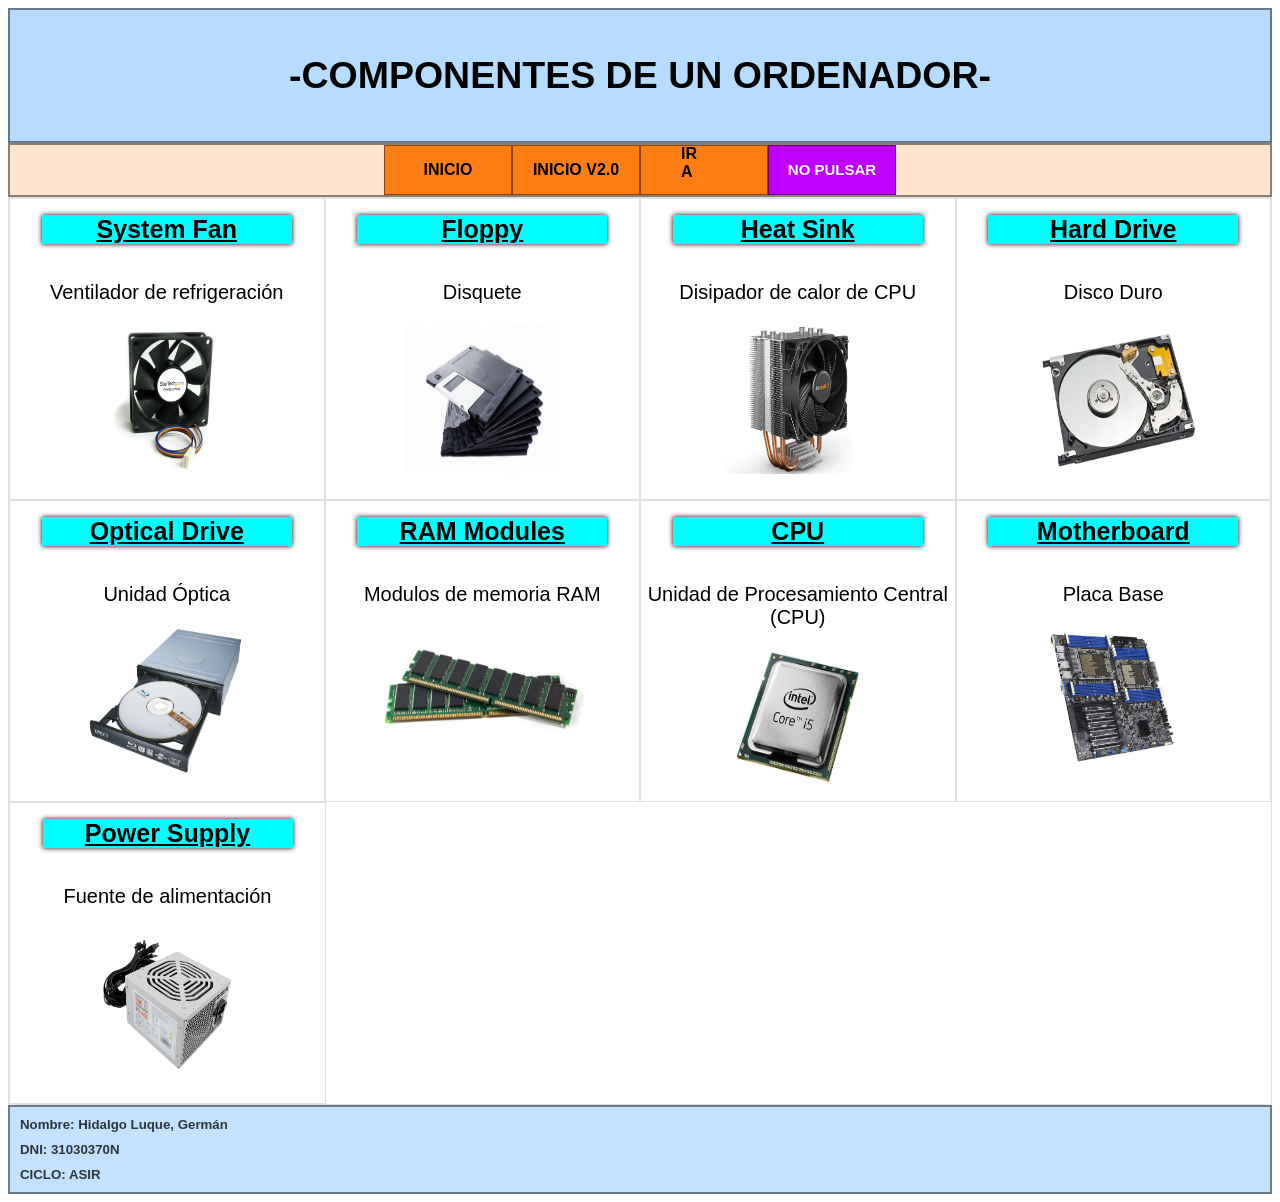
<file: Lenguajes de Marcas y Sistemas de Gestión/Unidad2/Practica2/pagina web/index.html>
<!DOCTYPE html>
<html>
    <head>
        <title>Tarea 2</title>
        <meta charset="utf-8"/>
        <link rel="stylesheet" href="css/estilos.css"/>
    </head>
    <body>
        <div id="cabecera">
            <h2>-COMPONENTES DE UN ORDENADOR-</h2>
            <div class="efecto">
                
            </div>
        </div>
        <div id="menu">
            <div id="contenedor_boton1">
                <a href="index.html">INICIO</a>
            </div>
            <div id="contenedor_botonv2">
                <a href="indexv2.html">INICIO V2.0</a>
            </div>
            <div id="contenedor_boton2">
                <ul>
                    <li>IR A
                        <ul id="lista_desplegable">
                            <div id="contenedor_desplegable">
                                <li>FOC (<a href="https://www.fp-informatica.com/" target="_blank">WWW.FOC.ES</a>)</li>
                                <li>MICROSOFT (<a href="https://www.microsoft.com/es-es/" target="_blank">WWW.MICROSOFT.ES</a>)</li>
                                <li>CISCO (<a href="https://www.cisco.com/" target="_blank">WWW.CISCO.COM</a>)</li>
                            </div>
                        </ul>
                    </li>    
                </ul>
            </div>
            <div id="contenedor_boton3">
                <a href="index_animacion.html"><h1>NO PULSAR</h1></a>
            </div>
        </div>
        <div id="main2">
            <main>
                <div id="contenido">
                    <div class="contenedor_titulo">
                        <div class="titulo">
                            <h1>System Fan</h1>
                        </div>    
                    </div>
                    <p>Ventilador de refrigeración</p>
                    <a href="system_fan.html"><img src="img/system_fan.jpg" style="width:40%; height: 50%;" alt="Imagen de un ventilador de refrigeración" 
                    title="La refrigeración por aire en computadoras es un método 
para disipar el calor generado por componentes eléctricos (CPU,GPU,…).
Por lo general, el aire caliente es sacado desde el interior del dispositivo
con los ventiladores.

Los ventiladores se utilizan especialmente en las fuentes de poder, ubicadas 
generalmente en la parte trasera del gabinete de la computadora. Actualmente, 
también se incluyen ventiladores adicionales para el microprocesador y 
circuitos que pueden sobrecalentarse. Incluso a veces son usados en distintas
partes del gabinete para una refrigeración general."/></a>
                </div>
                <div id="contenido">
                    <div class="contenedor_titulo">
                        <div class="titulo">
                            <h1>Floppy</h1>
                        </div>    
                    </div>  
                    <p>Disquete</p>
                    <a href="floppy.html"><img src="img/floppy.jpg" 
                    title="El disquete (en inglés diskette) o disco flexible[5]​ es un soporte de 
almacenamiento de datos obsoleto de tipo magnético,[6]​ formado por una
fina lámina circular (disco) de material magnetizable y flexible 
(de ahí su denominación),[5]​ encerrada en una cubierta de plástico,
cuadrada o rectangular, que se utilizaba en la computadora, 
por ejemplo: para disco de arranque, para trasladar datos e 
información de un ordenador a otro, o simplemente para almacenar 
y resguardar archivos."/></a>
                </div>
                <div id="contenido">
                    <div class="contenedor_titulo">
                        <div class="titulo">
                            <h1>Heat Sink</h1>
                        </div>    
                    </div>   
                    <p>Disipador de calor de CPU</p>
                    <a href="heat_sink.html"><img src="img/heat_sink.png"  
                    title="Hasta los más básicos circuitos a base de semiconductores suelen recalentarse 
(transistores, circuitos integrados, etc.), y por ello, los microprocesadores 
son más propensos aún a este problema. En consecuencia, esto debe ser disminuido
para el buen funcionamiento, de allí el necesario enfriamiento del CPU, que 
consiste en retirar ese excesivo calor del componente electrónico, en este caso 
la CPU. Y cada vez se hace más necesario un sistema de refrigeración más 
eficiente, debido a las altas frecuencias que manejan estos componentes."/></a>
                </div>
                <div id="contenido">
                    <div class="contenedor_titulo">
                        <div class="titulo">
                            <h1>Hard Drive</h1>
                        </div>    
                    </div>    
                    <p>Disco Duro</p>
                    <a href="hard_drive.html"><img src="img/hard_drive.jpg" style="width: 70%; height: 50%;" 
                    title="En informática, unidad de disco duro o unidad de disco rígido 
(en inglés: hard disk drive, HDD) es un dispositivo de almacenamiento 
de datos que emplea un sistema de grabación magnética para almacenar y
recuperar archivos digitales. Se compone de uno o más platos o discos 
rígidos, recubiertos con material magnético y unidos por un mismo eje 
que gira a gran velocidad dentro de una caja metálica sellada. Sobre 
cada plato, y en cada una de sus caras, se sitúa un cabezal de lectura/escritura 
que flota sobre una delgada lámina de aire generada por la rotación de los discos.[1]​ 
Permite el acceso aleatorio a los datos, lo que significa que los bloques de datos se
pueden almacenar o recuperar en cualquier orden y no solo de forma secuencial.
Las unidades de disco duro son un tipo de memoria no volátil, que retienen los 
datos almacenados incluso cuando están apagados."/></a>
                </div>
            </main>
            <main>
                <div id="contenido">
                    <div class="contenedor_titulo">
                        <div class="titulo">
                            <h1>Optical Drive</h1>
                        </div>    
                    </div>
                    <p>Unidad Óptica</p>
                    <a href="optical_drive.html"><img src="img/optical_drive.jpg" 
                    title="Un disco óptico es un medio de almacenamiento de datos de tipo óptico, 
que consiste en un disco circular en el cual la información se codifica, 
guarda y almacena haciendo unos surcos microscópicos con un láser sobre una
de las caras planas que lo componen.

Como todas las formas de los medios de almacenamiento actuales, los discos ópticos se basan 
en la tecnología digital. Cualquier tipo o morfología de la información (texto, imagen, audio, vídeo, etc.)
puede ser codificada en formato digital y almacenada en este tipo de soportes.[1]​"/></a>
                </div>
                <div id="contenido">
                    <div class="contenedor_titulo">
                        <div class="titulo">
                            <h1>RAM Modules</h1>
                        </div>    
                    </div>   
                    <p>Modulos de memoria RAM</p>
                    <a href="ram_modules.html"><img src="img/ram_modules.jpg" style="width: 70%; height: 40%;" 
                    title="La memoria de acceso aleatorio (Random Access Memory, RAM) es una memoria de almacenaje 
a corto plazo. El sistema operativo de ordenadores u otros dispositivos utiliza la memoria
RAM para guardar de forma temporal todos los programas y sus procesos de ejecución.[1]​ 
En la RAM se cargan todas las instrucciones que ejecuta la unidad central de procesamiento
(CPU) y otras unidades del ordenador, además de contener los datos que manipulan los 
distintos programas.[2]​[3]​

Se llama «de acceso aleatorio» porque se puede leer o escribir en una posición de memoria con igual tiempo 
de espera para cualquier posición, no requiriendo un orden para acceder (acceso secuencial) a la información de la manera más rápida posible.

Durante el encendido de la computadora, la rutina POST verifica que los módulos de RAM estén bien conectados.
En el caso de que no existan o no se los detecte, la mayoría de las placas base emiten sonidos que indican la ausencia de la memoria principal. 
Terminado ese proceso, la memoria BIOS puede realizar un test básico de la RAM indicando fallos mayores en ella.[4]​"/></a>
                </div>
                <div id="contenido">
                    <div class="contenedor_titulo">
                        <div class="titulo">
                            <h1>CPU</h1>
                        </div>    
                    </div>    
                    <p>Unidad de Procesamiento Central (CPU)</p>
                    <a href="cpu.html"><img src="img/cpu.jpg" style="width: 40%; height: 45%;" 
                    title="La Unidad de Procesamiento Central (conocida por las siglas CPU, del inglés central processing unit) 
o procesador es un componente del hardware dentro de un ordenador, teléfonos inteligentes, y otros 
dispositivos programables.

Su función es interpretar las instrucciones de un programa informático mediante la realización de las operaciones 
básicas aritméticas, lógicas, y externas (procedentes de la unidad de entrada/salida). Su diseño y su 
avance ha variado notablemente desde su creación, aumentando su eficiencia y potencia y reduciendo el consumo de energía y el coste.

Un ordenador puede contener más de una CPU (multiprocesamiento). En la actualidad, los microprocesadores 
están constituidos por un único circuito integrado (chip) aunque existen los procesadores multinúcleo 
(varias CPU en un solo circuito integrado). Un circuito integrado que contiene una CPU también puede contener los dispositivos periféricos
y otros componentes de un sistema informático; similar a un microcontrolador (menos potente en RAM) se le denomina sistema en un chip (SoC)."/></a>
                </div>
                <div id="contenido">
                    <div class="contenedor_titulo">
                        <div class="titulo">
                            <h1>Motherboard</h1>
                        </div>    
                    </div> 
                    <p>Placa Base</p>
                    <a href="motherboard.html"><img src="img/motherboard.jpg"  
                    title="La placa base, también conocida como tarjeta madre, placa madre o placa principal 
(motherboard o mainboard en inglés), es una tarjeta de circuito impreso a la que se
conectan los componentes que constituyen la computadora. En muchos lugares de habla
hispana se usa la palabra inglesa con el artículo en femenino.[1]​[2]​

Es una parte fundamental para montar cualquier computadora personal de escritorio o portátil o algún
dispositivo. Tiene instalados una serie de circuitos integrados, entre los que se encuentra el circuito
integrado auxiliar (chipset), que sirve como centro de conexión entre el microprocesador (CPU), la memoria 
de acceso aleatorio (RAM), las ranuras de expansión y otros dispositivos."/></a>
                </div>
            </main>
            <main>
                <div id="contenido">
                    <div class="contenedor_titulo">
                        <div class="titulo">
                            <h1>Power Supply</h1>
                        </div>    
                    </div>  
                    <p>Fuente de alimentación</p>
                    <a href="power_supply.html"><img src="img/power_supply.jpg" style="width: 45%;height: 50%;"
                    title="En electrónica, la fuente de alimentación o fuente de potencia es el dispositivo 
que convierte la corriente alterna (CA), en una o varias corrientes continuas (CC),
que alimentan los distintos circuitos del aparato electrónico al que se conecta 
(computadora, televisor, impresora, router, etc).[1]​

En inglés se conoce como power supply unit (PSU), que literalmente traducido significa: unidad de 
fuente de alimentación, refiriéndose a la fuente de energía eléctrica."/></a>
                </div>
                <div id="contenido" style="border: 0px;">
            
                </div>
                <div id="contenido" style="border: 0px;">
                
                </div>
                <div id="contenido" style="border: 0px;">

                </div>
            </main>
        </div>    
        <div id="pie_pagina">
            <h5>Nombre: Hidalgo Luque, Germán</h5>
            <h5>DNI: 31030370N</h5>
            <h5>CICLO: ASIR</h5>
        </div>
    </body>
</html>
</file>
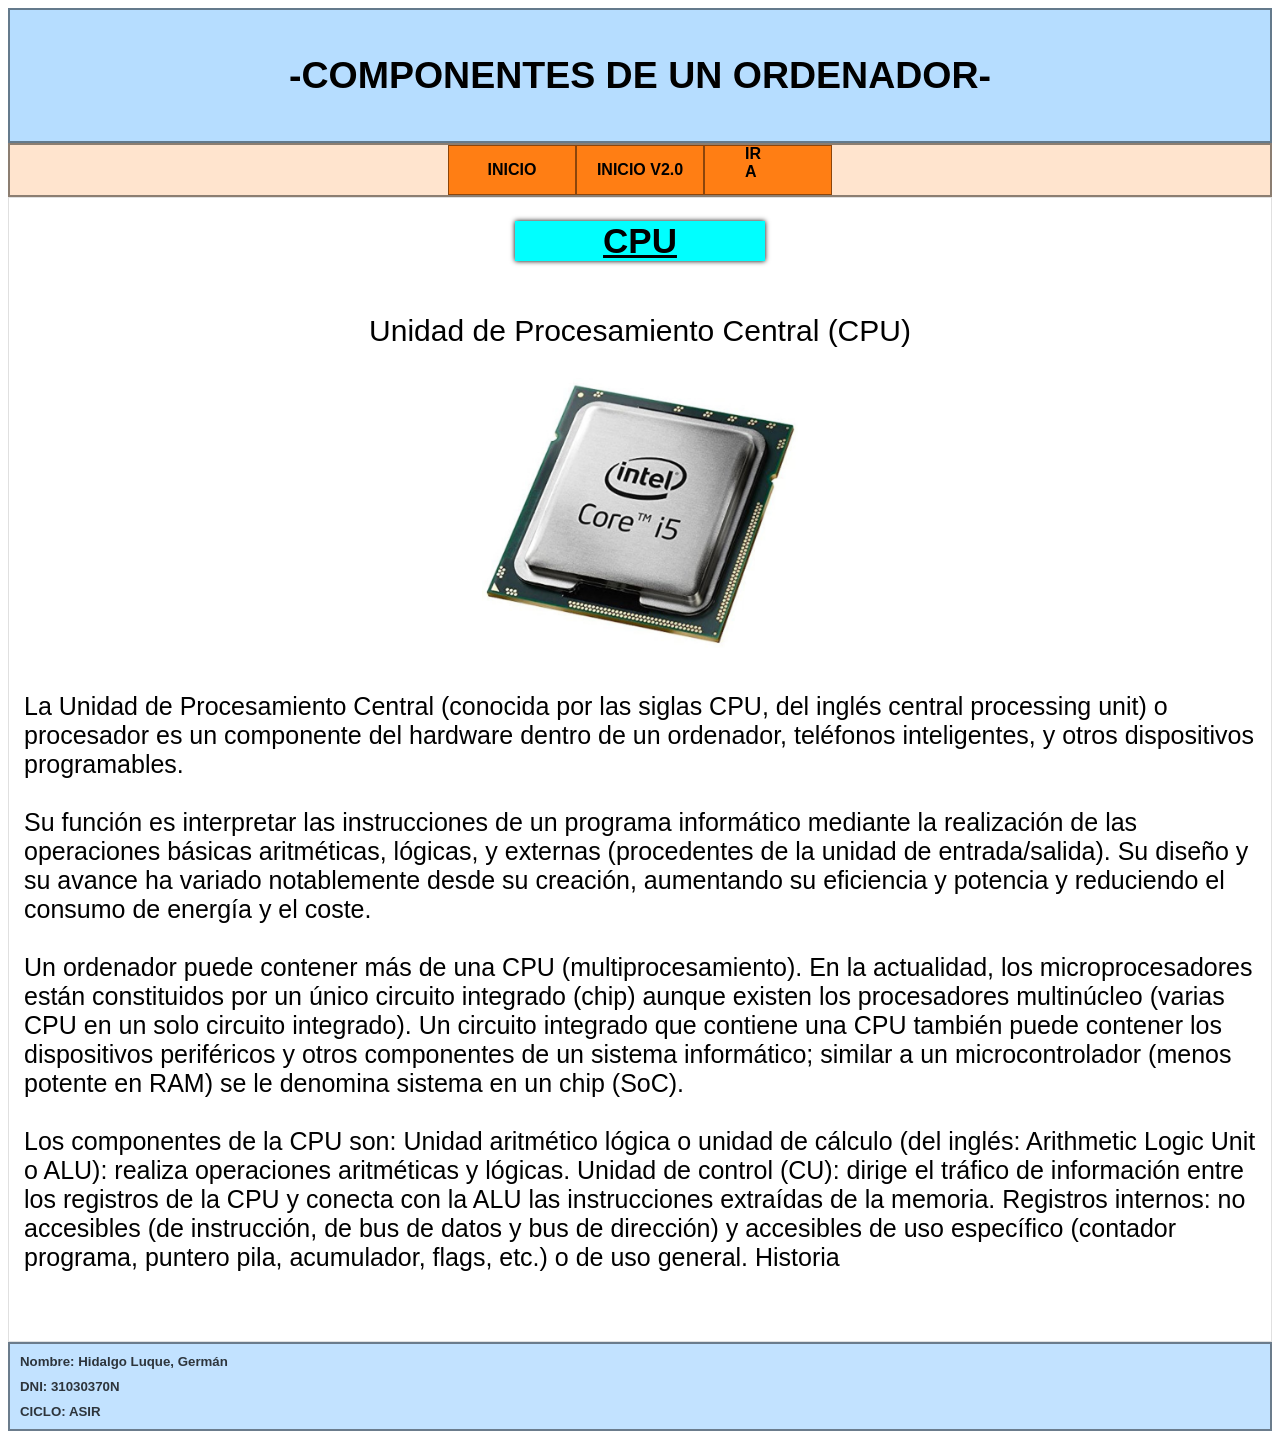
<file: Lenguajes de Marcas y Sistemas de Gestión/Unidad2/Practica2/pagina web/cpu.html>
<!DOCTYPE html>
<html>
    <head>
        <title>Tarea 2</title>
        <meta charset="utf-8"/>
        <link rel="stylesheet" href="css/estilos.css"/>
    </head>
    <body>
        <div id="cabecera">
            <h2>-COMPONENTES DE UN ORDENADOR-</h2>
        </div>
        <div id="menu">
            <div id="contenedor_boton1">
                <a href="index.html">INICIO</a>
            </div>
            <div id="contenedor_botonv2">
                <a href="indexv2.html">INICIO V2.0</a>
            </div>
            <div id="contenedor_boton2">
                <ul>
                    <li>IR A
                        <ul id="lista_desplegable">
                            <div id="contenedor_desplegable">
                                <li>FOC (<a href="https://www.fp-informatica.com/" target="_blank">WWW.FOC.ES</a>)</li>
                                <li>MICROSOFT (<a href="https://www.microsoft.com/es-es/" target="_blank">WWW.MICROSOFT.ES</a>)</li>
                                <li>CISCO (<a href="https://www.cisco.com/" target="_blank">WWW.CISCO.COM</a>)</li>
                            </div>
                        </ul>
                    </li>    
                </ul>
            </div>
        </div>
        <div id="contenido_total_componente">
            <div id="no_texto_componente">
                <div class="contenedor_titulo">
                    <div class="titulo">
                        <h1>CPU</h1>
                    </div> 
                </div>
                <p>Unidad de Procesamiento Central (CPU)</p>
                <img src="img/cpu.jpg" style="width: 25%; height: 25%;"/>
            </div>
            <div id="texto_componente">
                <p class="descripcion">
                La Unidad de Procesamiento Central (conocida por las siglas CPU, del 
                inglés central processing unit) o procesador es un componente del
                hardware dentro de un ordenador, teléfonos inteligentes, y otros
                dispositivos programables.<br/><br/>

                Su función es interpretar las instrucciones de un programa 
                informático mediante la realización de las operaciones básicas 
                aritméticas, lógicas, y externas (procedentes de la unidad de 
                entrada/salida). Su diseño y su avance ha variado notablemente desde 
                su creación, aumentando su eficiencia y potencia y reduciendo el 
                consumo de energía y el coste.<br/><br/>

                Un ordenador puede contener más de una CPU (multiprocesamiento). 
                En la actualidad, los microprocesadores están constituidos por un 
                único circuito integrado (chip) aunque existen los procesadores
                multinúcleo (varias CPU en un solo circuito integrado). Un circuito
                integrado que contiene una CPU también puede contener los 
                dispositivos periféricos y otros componentes de un sistema 
                informático; similar a un microcontrolador (menos potente en RAM) 
                se le denomina sistema en un chip (SoC).<br/><br/>

                Los componentes de la CPU son:

                Unidad aritmético lógica o unidad de cálculo (del inglés: Arithmetic
                Logic Unit o ALU): realiza operaciones aritméticas y lógicas.
                Unidad de control (CU): dirige el tráfico de información entre los
                registros de la CPU y conecta con la ALU las instrucciones extraídas de la memoria.
                Registros internos: no accesibles (de instrucción, de bus de datos 
                y bus de dirección) y accesibles de uso específico (contador programa,
                puntero pila, acumulador, flags, etc.) o de uso general.
                Historia<br/><br/>
                </p>
            </div>  
        </div>        
        <div id="pie_pagina">
            <h5>Nombre: Hidalgo Luque, Germán</h5>
            <h5>DNI: 31030370N</h5>
            <h5>CICLO: ASIR</h5>
        </div>
    </body>
</html>
</file>
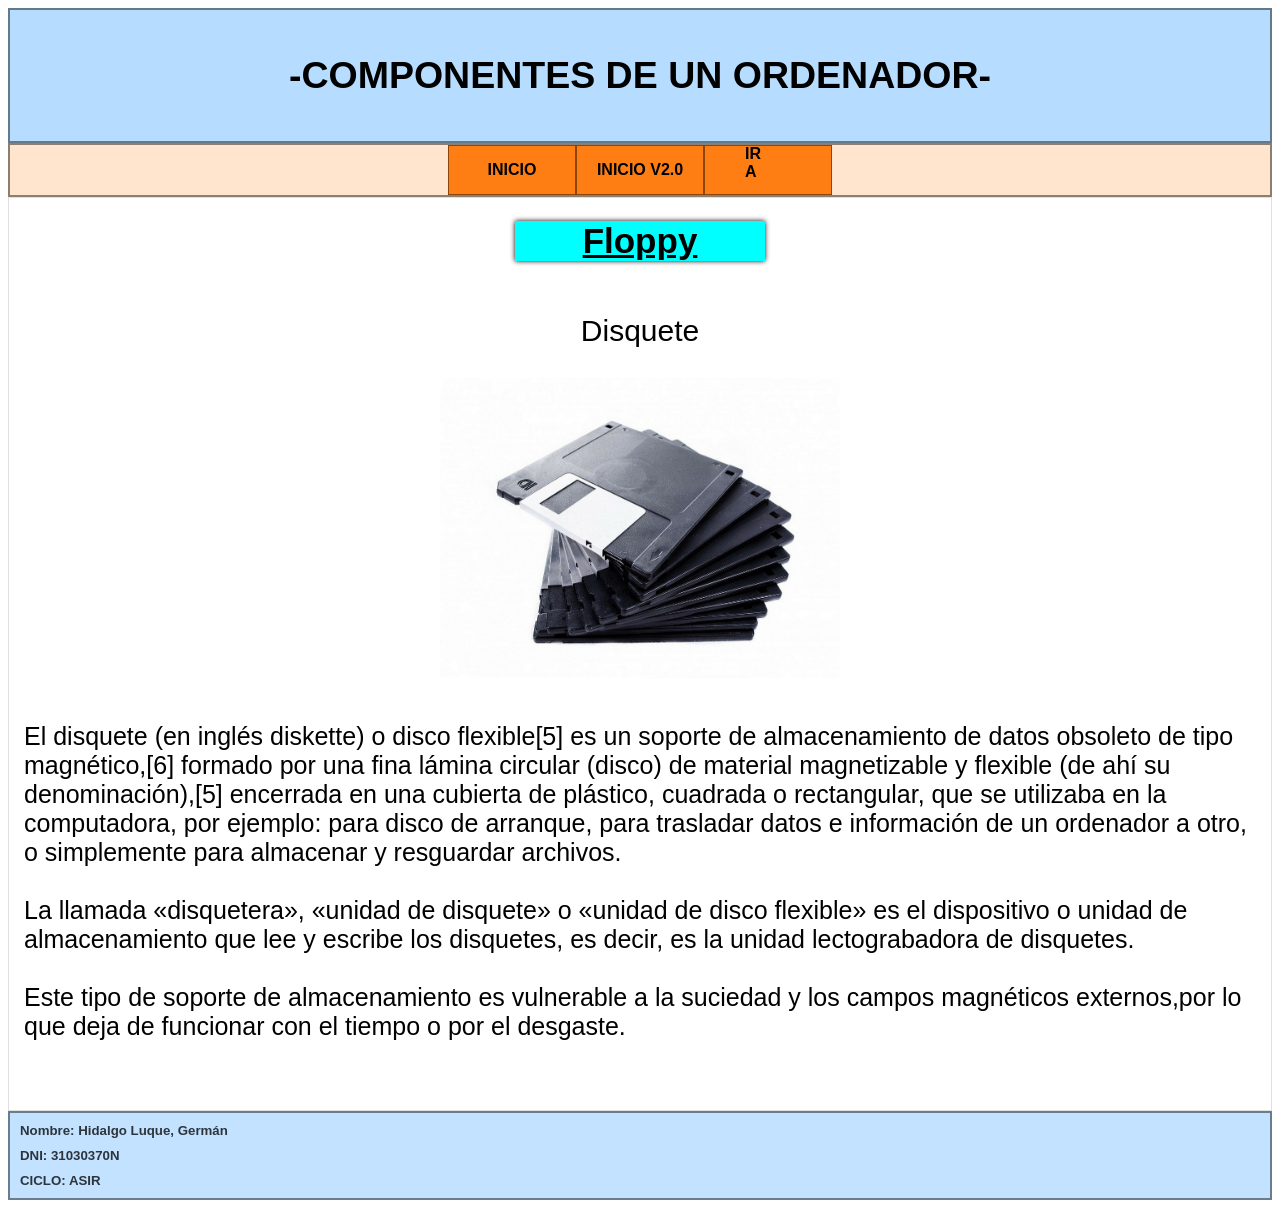
<file: Lenguajes de Marcas y Sistemas de Gestión/Unidad2/Practica2/pagina web/floppy.html>
<!DOCTYPE html>
<html>
    <head>
        <title>Tarea 2</title>
        <meta charset="utf-8"/>
        <link rel="stylesheet" href="css/estilos.css"/>
    </head>
    <body>
        <div id="cabecera">
            <h2>-COMPONENTES DE UN ORDENADOR-</h2>
        </div>
        <div id="menu">
            <div id="contenedor_boton1">
                <a href="index.html">INICIO</a>
            </div>
            <div id="contenedor_botonv2">
                <a href="indexv2.html">INICIO V2.0</a>
            </div>
            <div id="contenedor_boton2">
                <ul>
                    <li>IR A
                        <ul id="lista_desplegable">
                            <div id="contenedor_desplegable">
                                <li>FOC (<a href="https://www.fp-informatica.com/" target="_blank">WWW.FOC.ES</a>)</li>
                                <li>MICROSOFT (<a href="https://www.microsoft.com/es-es/" target="_blank">WWW.MICROSOFT.ES</a>)</li>
                                <li>CISCO (<a href="https://www.cisco.com/" target="_blank">WWW.CISCO.COM</a>)</li>
                            </div>
                        </ul>
                    </li>    
                </ul>
            </div>
        </div>
        <div id="contenido_total_componente">
            <div id="no_texto_componente">
                <div class="contenedor_titulo">
                    <div class="titulo">
                        <h1>Floppy</h1>
                    </div> 
                </div>
                <p>Disquete</p>
                <img src="img/floppy.jpg"/>
            </div>
            <div id="texto_componente">
                <p class="descripcion">El disquete (en inglés diskette) o disco flexible[5]​ es un 
                    soporte de almacenamiento de datos obsoleto de tipo magnético,[6]​ formado por 
                    una fina lámina circular (disco) de material magnetizable y flexible (de ahí 
                    su denominación),[5]​ encerrada en una cubierta de plástico, cuadrada o 
                    rectangular, que se utilizaba en la computadora, por ejemplo: para disco 
                    de arranque, para trasladar datos e información de un ordenador a otro, o
                    simplemente para almacenar y resguardar archivos.<br/><br/>

                    La llamada «disquetera», «unidad de disquete» o «unidad de disco flexible» es 
                    el dispositivo o unidad de almacenamiento que lee y escribe los disquetes, es 
                    decir, es la unidad lectograbadora de disquetes.<br/><br/>

                    Este tipo de soporte de almacenamiento es vulnerable a la suciedad y los campos
                    magnéticos externos,por lo que deja de funcionar con el tiempo o por el 
                    desgaste.<br/><br/>
                </p>
            </div>  
        </div>        
        <div id="pie_pagina">
            <h5>Nombre: Hidalgo Luque, Germán</h5>
            <h5>DNI: 31030370N</h5>
            <h5>CICLO: ASIR</h5>
        </div>
    </body>
</html>
</file>
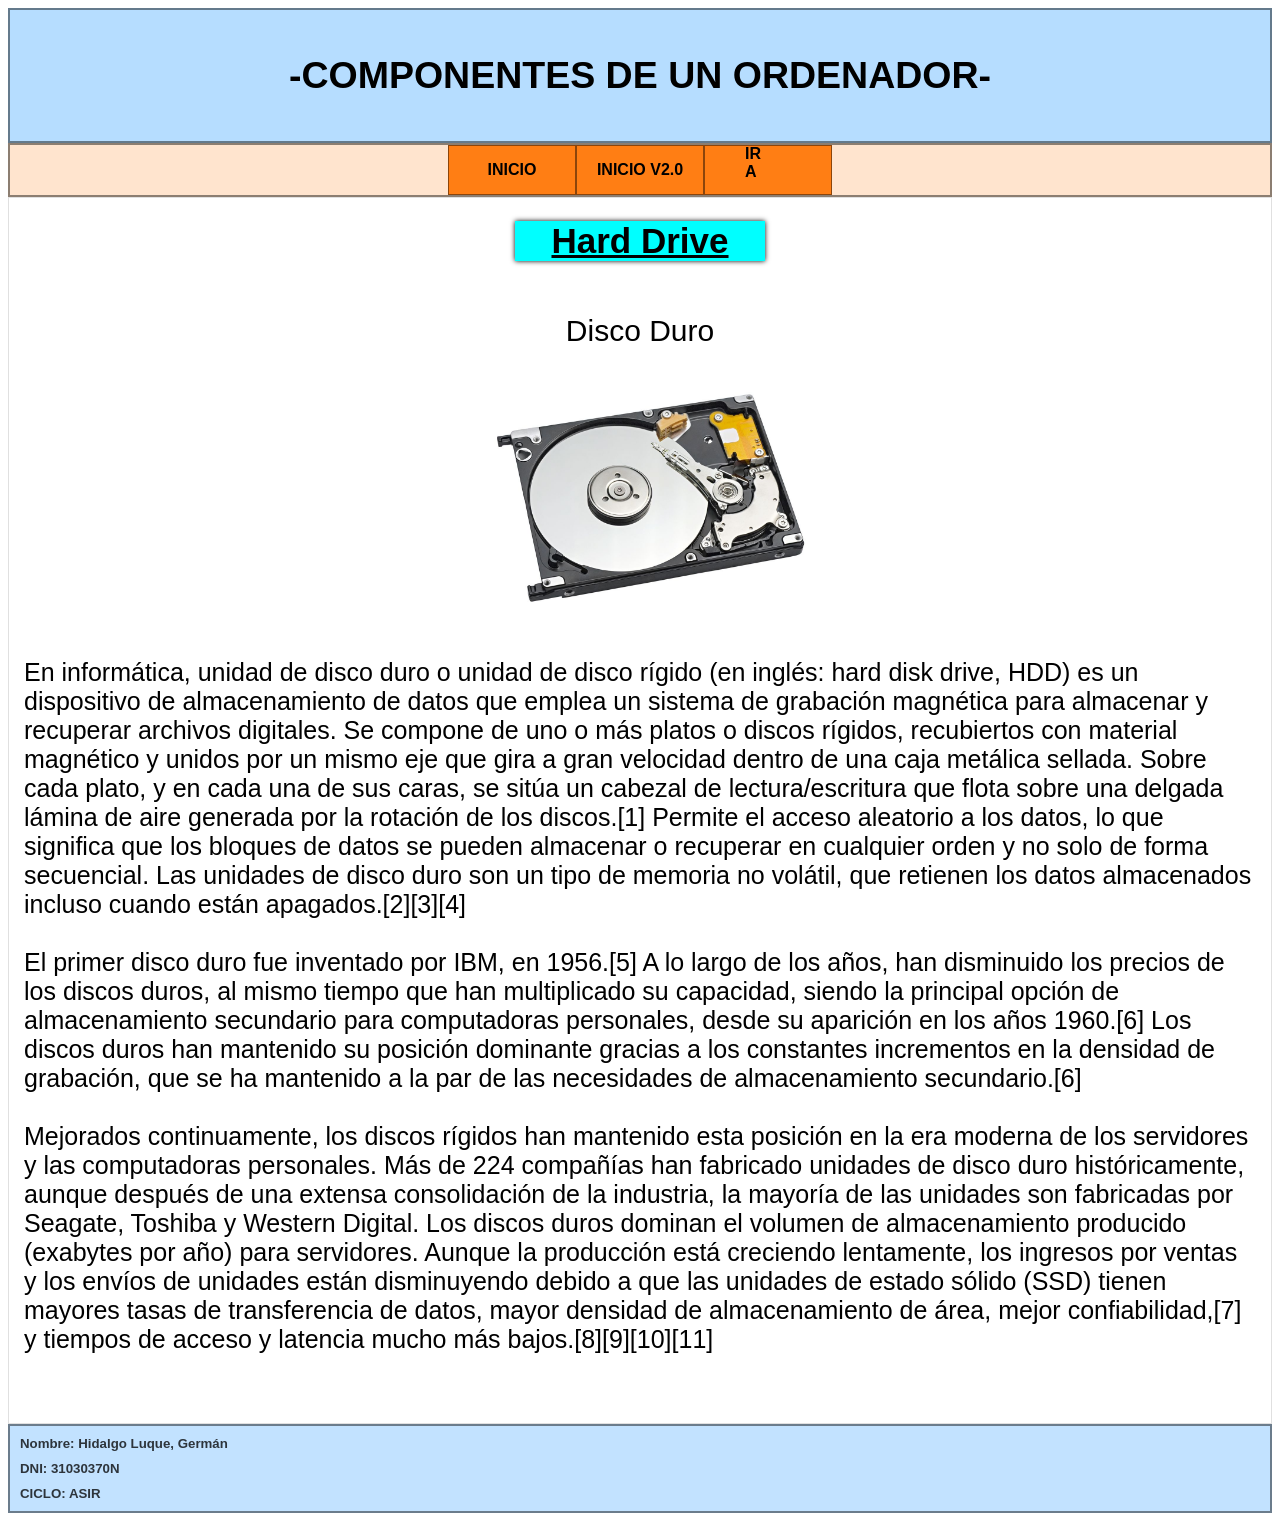
<file: Lenguajes de Marcas y Sistemas de Gestión/Unidad2/Practica2/pagina web/hard_drive.html>
<!DOCTYPE html>
<html>
    <head>
        <title>Tarea 2</title>
        <meta charset="utf-8"/>
        <link rel="stylesheet" href="css/estilos.css"/>
    </head>
    <body>
        <div id="cabecera">
            <h2>-COMPONENTES DE UN ORDENADOR-</h2>
        </div>
        <div id="menu">
            <div id="contenedor_boton1">
                <a href="index.html">INICIO</a>
            </div>
            <div id="contenedor_botonv2">
                <a href="indexv2.html">INICIO V2.0</a>
            </div>
            <div id="contenedor_boton2">
                <ul>
                    <li>IR A
                        <ul id="lista_desplegable">
                            <div id="contenedor_desplegable">
                                <li>FOC (<a href="https://www.fp-informatica.com/" target="_blank">WWW.FOC.ES</a>)</li>
                                <li>MICROSOFT (<a href="https://www.microsoft.com/es-es/" target="_blank">WWW.MICROSOFT.ES</a>)</li>
                                <li>CISCO (<a href="https://www.cisco.com/" target="_blank">WWW.CISCO.COM</a>)</li>
                            </div>
                        </ul>
                    </li>    
                </ul>
            </div>
        </div>
        <div id="contenido_total_componente">
            <div id="no_texto_componente">
                <div class="contenedor_titulo">
                    <div class="titulo">
                        <h1>Hard Drive</h1>
                    </div> 
                </div>
                <p>Disco Duro</p>
                <img src="img/hard_drive.jpg" style="width:35%; height: 35%;"/>
            </div>
            <div id="texto_componente">
                <p class="descripcion">
                En informática, unidad de disco duro o unidad de disco rígido 
                (en inglés: hard disk drive, HDD) es un dispositivo de almacenamiento
                de datos que emplea un sistema de grabación magnética para almacenar
                y recuperar archivos digitales. Se compone de uno o más platos o 
                discos rígidos, recubiertos con material magnético y unidos por 
                un mismo eje que gira a gran velocidad dentro de una caja metálica
                sellada. Sobre cada plato, y en cada una de sus caras, se sitúa 
                un cabezal de lectura/escritura que flota sobre una delgada 
                lámina de aire generada por la rotación de los discos.[1]​ Permite
                el acceso aleatorio a los datos, lo que significa que los bloques
                de datos se pueden almacenar o recuperar en cualquier orden y 
                no solo de forma secuencial. Las unidades de disco duro son un 
                tipo de memoria no volátil, que retienen los datos almacenados 
                incluso cuando están apagados.[2]​[3]​[4]​<br/><br/>

                El primer disco duro fue inventado por IBM, en 1956.[5]​ A lo largo de
                los años, han disminuido los precios de los discos duros, al mismo 
                tiempo que han multiplicado su capacidad, siendo la principal opción
                de almacenamiento secundario para computadoras personales, desde 
                su aparición en los años 1960.[6]​ Los discos duros han mantenido 
                su posición dominante gracias a los constantes incrementos en la 
                densidad de grabación, que se ha mantenido a la par de las
                necesidades de almacenamiento secundario.[6]​​<br/><br/>

                Mejorados continuamente, los discos rígidos han mantenido esta 
                posición en la era moderna de los servidores y las computadoras
                personales. Más de 224 compañías han fabricado unidades de disco
                duro históricamente, aunque después de una extensa consolidación 
                de la industria, la mayoría de las unidades son fabricadas por 
                Seagate, Toshiba y Western Digital. Los discos duros dominan el 
                volumen de almacenamiento producido (exabytes por año) para 
                servidores. Aunque la producción está creciendo lentamente, 
                los ingresos por ventas y los envíos de unidades están disminuyendo
                debido a que las unidades de estado sólido (SSD) tienen mayores
                tasas de transferencia de datos, mayor densidad de almacenamiento
                de área, mejor confiabilidad,[7]​ y tiempos de acceso y latencia
                mucho más bajos.[8]​[9]​[10]​[11]​​<br/><br/>
                </p>
            </div>  
        </div>        
        <div id="pie_pagina">
            <h5>Nombre: Hidalgo Luque, Germán</h5>
            <h5>DNI: 31030370N</h5>
            <h5>CICLO: ASIR</h5>
        </div>
    </body>
</html>
</file>
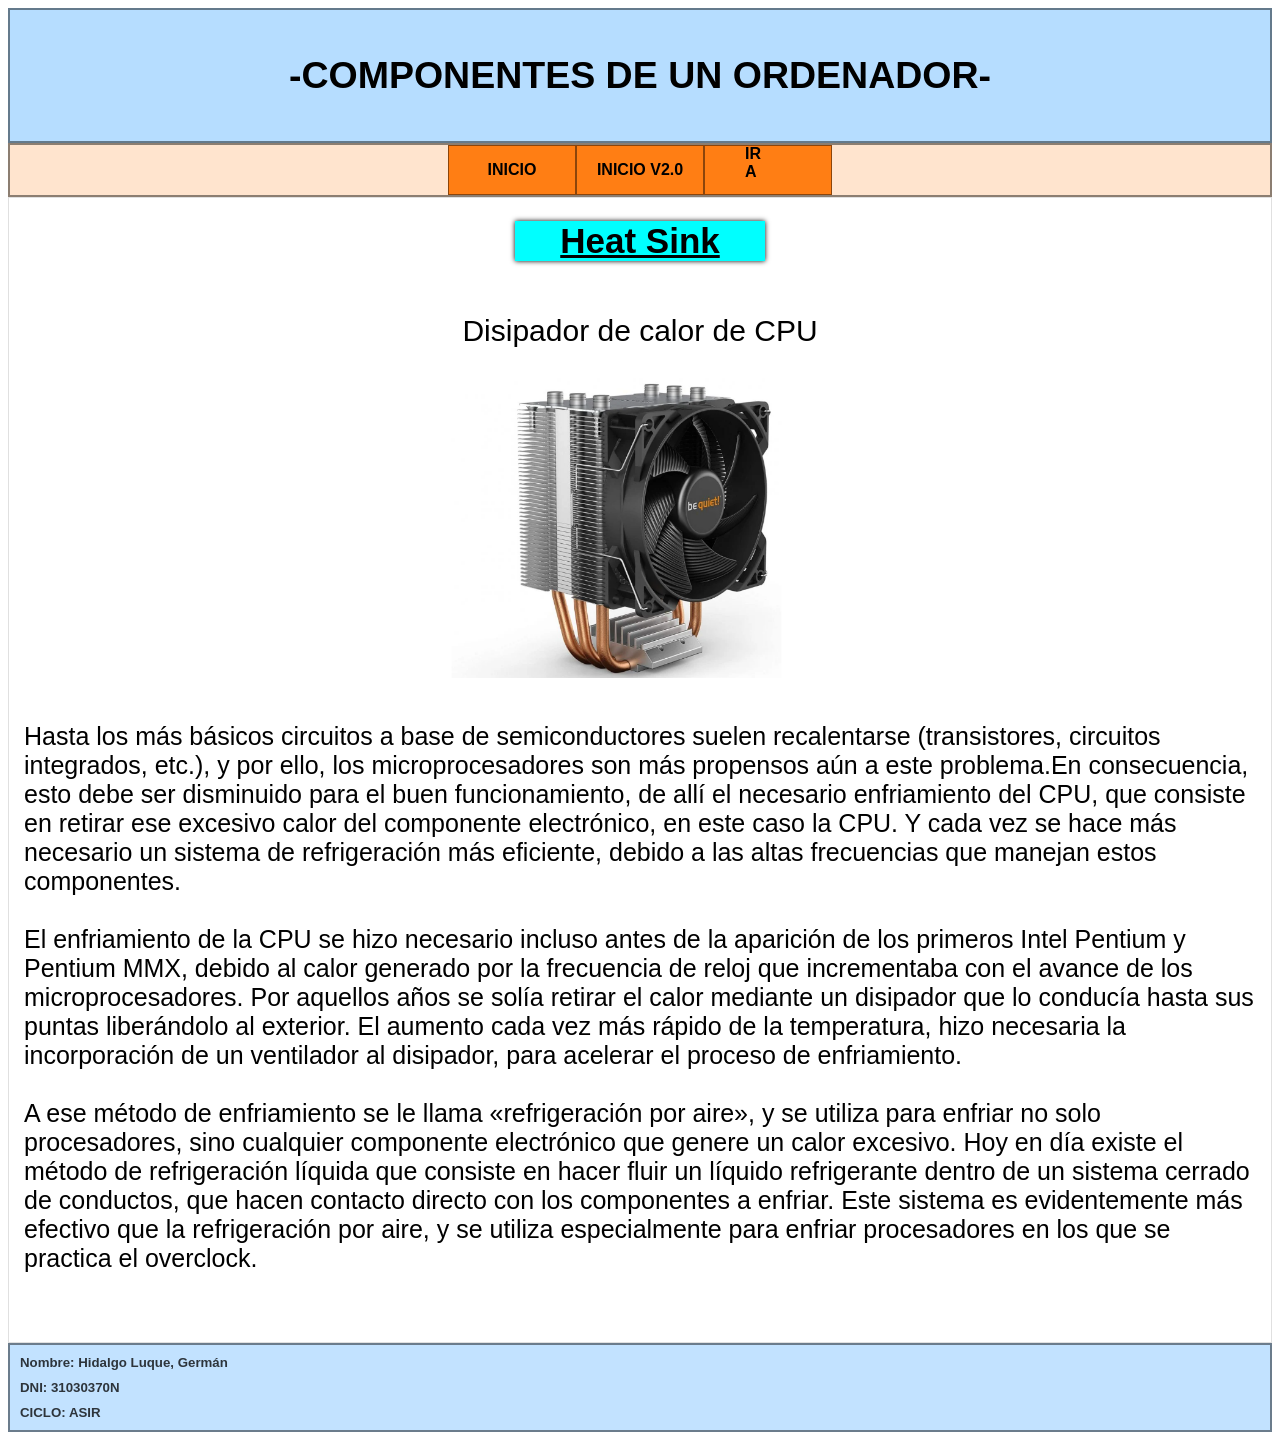
<file: Lenguajes de Marcas y Sistemas de Gestión/Unidad2/Practica2/pagina web/heat_sink.html>
<!DOCTYPE html>
<html>
    <head>
        <title>Tarea 2</title>
        <meta charset="utf-8"/>
        <link rel="stylesheet" href="css/estilos.css"/>
    </head>
    <body>
        <div id="cabecera">
            <h2>-COMPONENTES DE UN ORDENADOR-</h2>
        </div>
        <div id="menu">
            <div id="contenedor_boton1">
                <a href="index.html">INICIO</a>
            </div>
            <div id="contenedor_botonv2">
                <a href="indexv2.html">INICIO V2.0</a>
            </div>
            <div id="contenedor_boton2">
                <ul>
                    <li>IR A
                        <ul id="lista_desplegable">
                            <div id="contenedor_desplegable">
                                <li>FOC (<a href="https://www.fp-informatica.com/" target="_blank">WWW.FOC.ES</a>)</li>
                                <li>MICROSOFT (<a href="https://www.microsoft.com/es-es/" target="_blank">WWW.MICROSOFT.ES</a>)</li>
                                <li>CISCO (<a href="https://www.cisco.com/" target="_blank">WWW.CISCO.COM</a>)</li>
                            </div>
                        </ul>
                    </li>    
                </ul>
            </div>
        </div>
        <div id="contenido_total_componente">
            <div id="no_texto_componente">
                <div class="contenedor_titulo">
                    <div class="titulo">
                        <h1>Heat Sink</h1>
                    </div> 
                </div>
                <p>Disipador de calor de CPU</p>
                <img src="img/heat_sink.png"/>
            </div>
            <div id="texto_componente">
                <p class="descripcion">
                    Hasta los más básicos circuitos a base de semiconductores suelen
                    recalentarse (transistores, circuitos integrados, etc.), y por 
                    ello, los microprocesadores son más propensos aún a este
                    problema.En consecuencia, esto debe ser disminuido para el
                    buen funcionamiento, de allí el necesario enfriamiento del
                    CPU, que consiste en retirar ese excesivo calor del 
                    componente electrónico, en este caso la CPU. Y cada vez 
                    se hace más necesario un sistema de refrigeración más 
                    eficiente, debido a las altas frecuencias que manejan 
                    estos componentes.<br/><br/>
                    El enfriamiento de la CPU se hizo necesario incluso antes de 
                    la aparición de los primeros Intel Pentium y Pentium MMX, 
                    debido al calor generado por la frecuencia de reloj que 
                    incrementaba con el avance de los microprocesadores. Por 
                    aquellos años se solía retirar el calor mediante un disipador
                    que lo conducía hasta sus puntas liberándolo al exterior. 
                    El aumento cada vez más rápido de la temperatura, hizo 
                    necesaria la incorporación de un ventilador al disipador,
                    para acelerar el proceso de enfriamiento.<br/><br/>

                    A ese método de enfriamiento se le llama «refrigeración por aire»,
                    y se utiliza para enfriar no solo procesadores, sino cualquier 
                    componente electrónico que genere un calor excesivo.
                    Hoy en día existe el método de refrigeración líquida que consiste
                    en hacer fluir un líquido refrigerante dentro de un sistema 
                    cerrado de conductos, que hacen contacto directo con los 
                    componentes a enfriar. Este sistema es evidentemente más 
                    efectivo que la refrigeración por aire, y se utiliza 
                    especialmente para enfriar procesadores en los que se 
                    practica el overclock.<br/><br/>
                </p>
            </div>  
        </div>        
        <div id="pie_pagina">
            <h5>Nombre: Hidalgo Luque, Germán</h5>
            <h5>DNI: 31030370N</h5>
            <h5>CICLO: ASIR</h5>
        </div>
    </body>
</html>
</file>
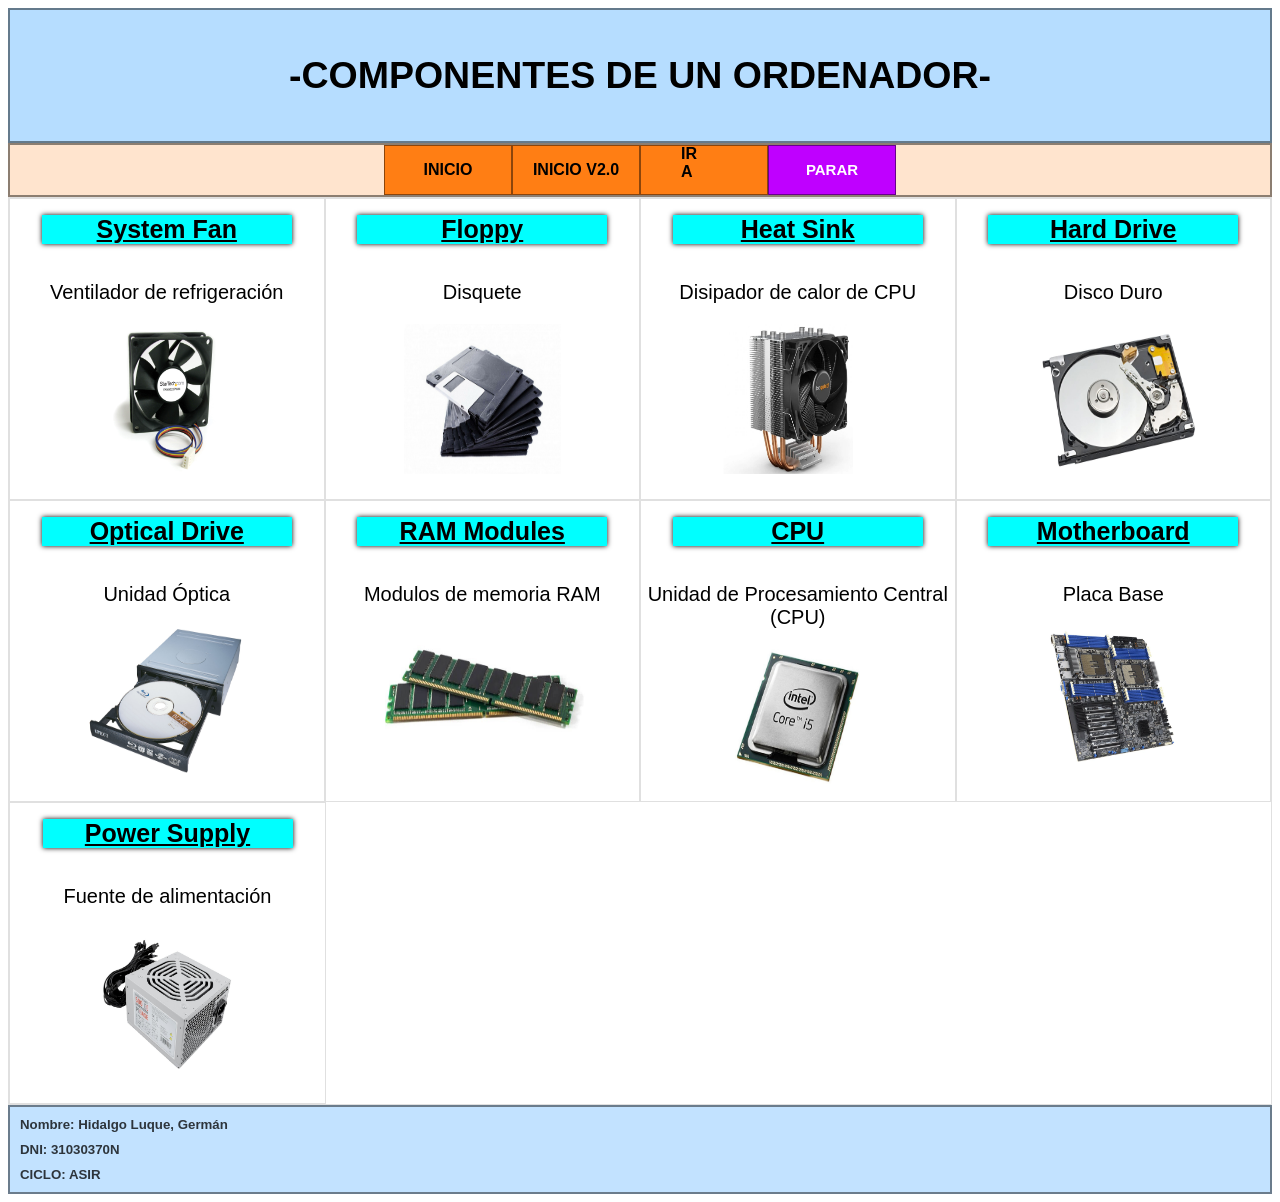
<file: Lenguajes de Marcas y Sistemas de Gestión/Unidad2/Practica2/pagina web/index_animacion.html>
<!DOCTYPE html>
<html>
    <head>
        <title>Tarea 2</title>
        <meta charset="utf-8"/>
        <link rel="stylesheet" href="css/estilos.css"/>
    </head>
    <body>
        <div id="cabecera">
            <h2>-COMPONENTES DE UN ORDENADOR-</h2>
            <div class="efecto">
                
            </div>
        </div>
        <div id="menu">
            <div id="contenedor_boton1">
                <a href="index.html">INICIO</a>
            </div>
            <div id="contenedor_botonv2">
                <a href="indexv2.html">INICIO V2.0</a>
            </div>
            <div id="contenedor_boton2">
                <ul>
                    <li>IR A
                        <ul id="lista_desplegable">
                            <div id="contenedor_desplegable">
                                <li>FOC (<a href="https://www.fp-informatica.com/" target="_blank">WWW.FOC.ES</a>)</li>
                                <li>MICROSOFT (<a href="https://www.microsoft.com/es-es/" target="_blank">WWW.MICROSOFT.ES</a>)</li>
                                <li>CISCO (<a href="https://www.cisco.com/" target="_blank">WWW.CISCO.COM</a>)</li>
                            </div>
                        </ul>
                    </li>    
                </ul>
            </div>
            <div id="contenedor_boton3">
                <a href="index.html"><h1>PARAR</h1></a>
            </div>
        </div>
        <div id="main2">
            <main>
                <div id="contenido_animacion">
                    <div class="contenedor_titulo">
                        <div class="titulo">
                            <h1>System Fan</h1>
                        </div>    
                    </div>
                    <p>Ventilador de refrigeración</p>
                    <a href="system_fan.html"><img src="img/system_fan.jpg" style="width:40%; height: 50%;" alt="Imagen de un ventilador de refrigeración" 
                    title="La refrigeración por aire en computadoras es un método 
para disipar el calor generado por componentes eléctricos (CPU,GPU,…).
Por lo general, el aire caliente es sacado desde el interior del dispositivo
con los ventiladores.

Los ventiladores se utilizan especialmente en las fuentes de poder, ubicadas 
generalmente en la parte trasera del gabinete de la computadora. Actualmente, 
también se incluyen ventiladores adicionales para el microprocesador y 
circuitos que pueden sobrecalentarse. Incluso a veces son usados en distintas
partes del gabinete para una refrigeración general."/></a>
                </div>
                <div id="contenido_animacion">
                    <div class="contenedor_titulo">
                        <div class="titulo">
                            <h1>Floppy</h1>
                        </div>    
                    </div>  
                    <p>Disquete</p>
                    <a href="floppy.html"><img src="img/floppy.jpg" 
                    title="El disquete (en inglés diskette) o disco flexible[5]​ es un soporte de 
almacenamiento de datos obsoleto de tipo magnético,[6]​ formado por una
fina lámina circular (disco) de material magnetizable y flexible 
(de ahí su denominación),[5]​ encerrada en una cubierta de plástico,
cuadrada o rectangular, que se utilizaba en la computadora, 
por ejemplo: para disco de arranque, para trasladar datos e 
información de un ordenador a otro, o simplemente para almacenar 
y resguardar archivos."/></a>
                </div>
                <div id="contenido_animacion">
                    <div class="contenedor_titulo">
                        <div class="titulo">
                            <h1>Heat Sink</h1>
                        </div>    
                    </div>   
                    <p>Disipador de calor de CPU</p>
                    <a href="heat_sink.html"><img src="img/heat_sink.png"  
                    title="Hasta los más básicos circuitos a base de semiconductores suelen recalentarse 
(transistores, circuitos integrados, etc.), y por ello, los microprocesadores 
son más propensos aún a este problema. En consecuencia, esto debe ser disminuido
para el buen funcionamiento, de allí el necesario enfriamiento del CPU, que 
consiste en retirar ese excesivo calor del componente electrónico, en este caso 
la CPU. Y cada vez se hace más necesario un sistema de refrigeración más 
eficiente, debido a las altas frecuencias que manejan estos componentes."/></a>
                </div>
                <div id="contenido_animacion">
                    <div class="contenedor_titulo">
                        <div class="titulo">
                            <h1>Hard Drive</h1>
                        </div>    
                    </div>    
                    <p>Disco Duro</p>
                    <a href="hard_drive.html"><img src="img/hard_drive.jpg" style="width: 70%; height: 50%;" 
                    title="En informática, unidad de disco duro o unidad de disco rígido 
(en inglés: hard disk drive, HDD) es un dispositivo de almacenamiento 
de datos que emplea un sistema de grabación magnética para almacenar y
recuperar archivos digitales. Se compone de uno o más platos o discos 
rígidos, recubiertos con material magnético y unidos por un mismo eje 
que gira a gran velocidad dentro de una caja metálica sellada. Sobre 
cada plato, y en cada una de sus caras, se sitúa un cabezal de lectura/escritura 
que flota sobre una delgada lámina de aire generada por la rotación de los discos.[1]​ 
Permite el acceso aleatorio a los datos, lo que significa que los bloques de datos se
pueden almacenar o recuperar en cualquier orden y no solo de forma secuencial.
Las unidades de disco duro son un tipo de memoria no volátil, que retienen los 
datos almacenados incluso cuando están apagados."/></a>
                </div>
            </main>
            <main>
                <div id="contenido_animacion">
                    <div class="contenedor_titulo">
                        <div class="titulo">
                            <h1>Optical Drive</h1>
                        </div>    
                    </div>
                    <p>Unidad Óptica</p>
                    <a href="optical_drive.html"><img src="img/optical_drive.jpg" 
                    title="Un disco óptico es un medio de almacenamiento de datos de tipo óptico, 
que consiste en un disco circular en el cual la información se codifica, 
guarda y almacena haciendo unos surcos microscópicos con un láser sobre una
de las caras planas que lo componen.

Como todas las formas de los medios de almacenamiento actuales, los discos ópticos se basan 
en la tecnología digital. Cualquier tipo o morfología de la información (texto, imagen, audio, vídeo, etc.)
puede ser codificada en formato digital y almacenada en este tipo de soportes.[1]​"/></a>
                </div>
                <div id="contenido_animacion">
                    <div class="contenedor_titulo">
                        <div class="titulo">
                            <h1>RAM Modules</h1>
                        </div>    
                    </div>   
                    <p>Modulos de memoria RAM</p>
                    <a href="ram_modules.html"><img src="img/ram_modules.jpg" style="width: 70%; height: 40%;" 
                    title="La memoria de acceso aleatorio (Random Access Memory, RAM) es una memoria de almacenaje 
a corto plazo. El sistema operativo de ordenadores u otros dispositivos utiliza la memoria
RAM para guardar de forma temporal todos los programas y sus procesos de ejecución.[1]​ 
En la RAM se cargan todas las instrucciones que ejecuta la unidad central de procesamiento
(CPU) y otras unidades del ordenador, además de contener los datos que manipulan los 
distintos programas.[2]​[3]​

Se llama «de acceso aleatorio» porque se puede leer o escribir en una posición de memoria con igual tiempo 
de espera para cualquier posición, no requiriendo un orden para acceder (acceso secuencial) a la información de la manera más rápida posible.

Durante el encendido de la computadora, la rutina POST verifica que los módulos de RAM estén bien conectados.
En el caso de que no existan o no se los detecte, la mayoría de las placas base emiten sonidos que indican la ausencia de la memoria principal. 
Terminado ese proceso, la memoria BIOS puede realizar un test básico de la RAM indicando fallos mayores en ella.[4]​"/></a>
                </div>
                <div id="contenido_animacion">
                    <div class="contenedor_titulo">
                        <div class="titulo">
                            <h1>CPU</h1>
                        </div>    
                    </div>    
                    <p>Unidad de Procesamiento Central (CPU)</p>
                    <a href="cpu.html"><img src="img/cpu.jpg" style="width: 40%; height: 45%;" 
                    title="La Unidad de Procesamiento Central (conocida por las siglas CPU, del inglés central processing unit) 
o procesador es un componente del hardware dentro de un ordenador, teléfonos inteligentes, y otros 
dispositivos programables.

Su función es interpretar las instrucciones de un programa informático mediante la realización de las operaciones 
básicas aritméticas, lógicas, y externas (procedentes de la unidad de entrada/salida). Su diseño y su 
avance ha variado notablemente desde su creación, aumentando su eficiencia y potencia y reduciendo el consumo de energía y el coste.

Un ordenador puede contener más de una CPU (multiprocesamiento). En la actualidad, los microprocesadores 
están constituidos por un único circuito integrado (chip) aunque existen los procesadores multinúcleo 
(varias CPU en un solo circuito integrado). Un circuito integrado que contiene una CPU también puede contener los dispositivos periféricos
y otros componentes de un sistema informático; similar a un microcontrolador (menos potente en RAM) se le denomina sistema en un chip (SoC)."/></a>
                </div>
                <div id="contenido_animacion">
                    <div class="contenedor_titulo">
                        <div class="titulo">
                            <h1>Motherboard</h1>
                        </div>    
                    </div> 
                    <p>Placa Base</p>
                    <a href="motherboard.html"><img src="img/motherboard.jpg"  
                    title="La placa base, también conocida como tarjeta madre, placa madre o placa principal 
(motherboard o mainboard en inglés), es una tarjeta de circuito impreso a la que se
conectan los componentes que constituyen la computadora. En muchos lugares de habla
hispana se usa la palabra inglesa con el artículo en femenino.[1]​[2]​

Es una parte fundamental para montar cualquier computadora personal de escritorio o portátil o algún
dispositivo. Tiene instalados una serie de circuitos integrados, entre los que se encuentra el circuito
integrado auxiliar (chipset), que sirve como centro de conexión entre el microprocesador (CPU), la memoria 
de acceso aleatorio (RAM), las ranuras de expansión y otros dispositivos."/></a>
                </div>
            </main>
            <main>
                <div id="contenido_animacion">
                    <div class="contenedor_titulo">
                        <div class="titulo">
                            <h1>Power Supply</h1>
                        </div>    
                    </div>  
                    <p>Fuente de alimentación</p>
                    <a href="power_supply.html"><img src="img/power_supply.jpg" style="width: 45%;height: 50%;"
                    title="En electrónica, la fuente de alimentación o fuente de potencia es el dispositivo 
que convierte la corriente alterna (CA), en una o varias corrientes continuas (CC),
que alimentan los distintos circuitos del aparato electrónico al que se conecta 
(computadora, televisor, impresora, router, etc).[1]​

En inglés se conoce como power supply unit (PSU), que literalmente traducido significa: unidad de 
fuente de alimentación, refiriéndose a la fuente de energía eléctrica."/></a>
                </div>
                <div id="contenido" style="border: 0px;">
            
                </div>
                <div id="contenido" style="border: 0px;">
                
                </div>
                <div id="contenido" style="border: 0px;">

                </div>
            </main>
        </div>    
        <div id="pie_pagina">
            <h5>Nombre: Hidalgo Luque, Germán</h5>
            <h5>DNI: 31030370N</h5>
            <h5>CICLO: ASIR</h5>
        </div>
    </body>
</html>
</file>
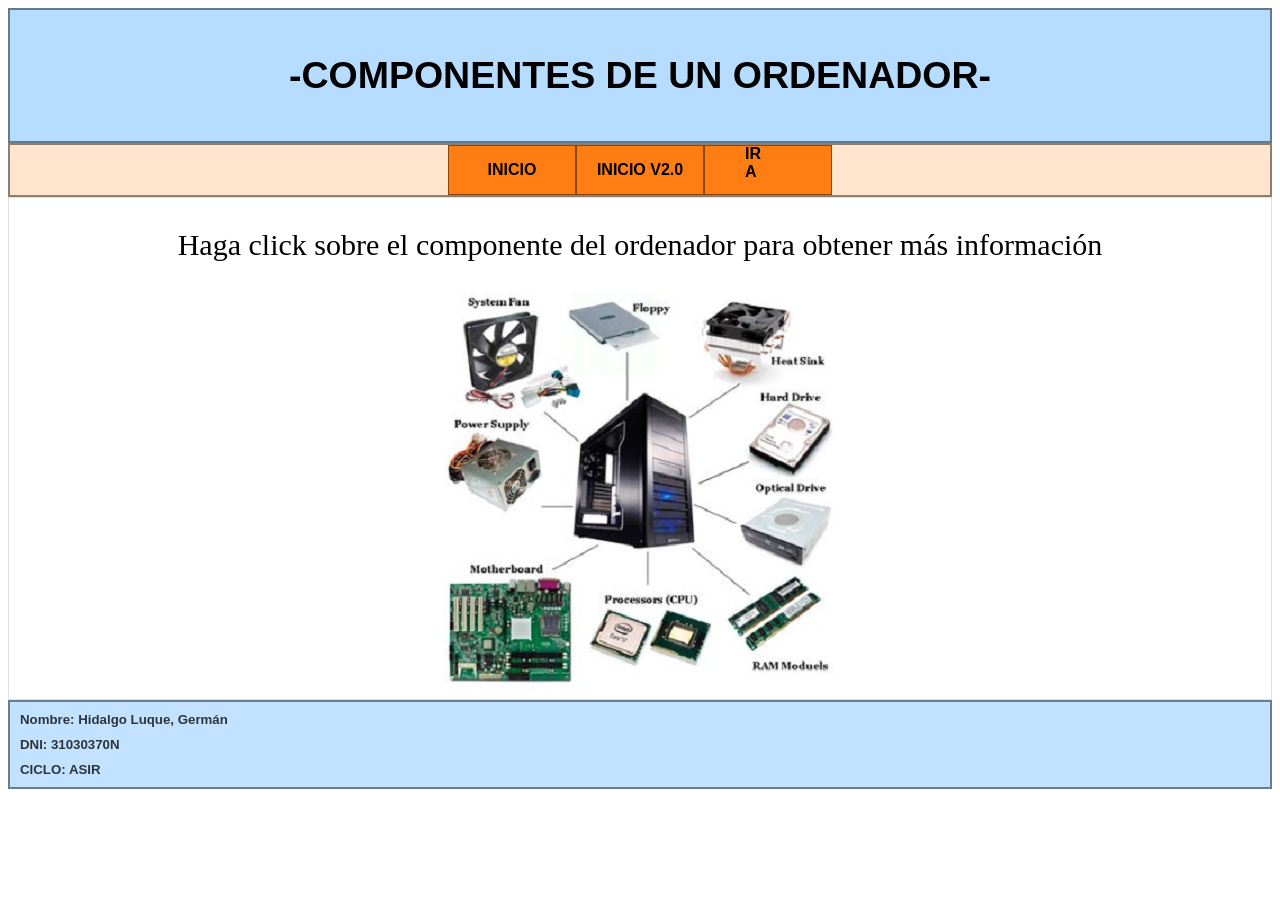
<file: Lenguajes de Marcas y Sistemas de Gestión/Unidad2/Practica2/pagina web/indexv2.html>
<!DOCTYPE html>
<html>
    <head>
        <title>Tarea 2</title>
        <meta charset="utf-8"/>
        <link rel="stylesheet" href="css/estilos.css"/>
    </head>
    <body>
        <div id="cabecera">
            <h2>-COMPONENTES DE UN ORDENADOR-</h2>
        </div>
        <div id="menu">
            <div id="contenedor_boton1">
                <a href="index.html">INICIO</a>
            </div>
            <div id="contenedor_botonv2">
                <a href="indexv2.html">INICIO V2.0</a>
            </div>
            <div id="contenedor_boton2">
                <ul>
                    <li>IR A
                        <ul id="lista_desplegable">
                            <div id="contenedor_desplegable">
                                <li>FOC (<a href="https://www.fp-informatica.com/" target="_blank">WWW.FOC.ES</a>)</li>
                                <li>MICROSOFT (<a href="https://www.microsoft.com/es-es/" target="_blank">WWW.MICROSOFT.ES</a>)</li>
                                <li>CISCO (<a href="https://www.cisco.com/" target="_blank">WWW.CISCO.COM</a>)</li>
                            </div>
                        </ul>
                    </li>    
                </ul>
            </div>
        </div>
        <main class="main3">
            <div id="imagen_mapa">
            <p>Haga click sobre el componente del ordenador para obtener más información</p>
            <img src="img/Captura.PNG" usemap="#mapa"/>
            <map name="mapa">
            <area target="" alt="Sytem Fan" 
            title="La refrigeración por aire en computadoras es un método 
para disipar el calor generado por componentes eléctricos (CPU,GPU,…).
Por lo general, el aire caliente es sacado desde el interior del dispositivo
con los ventiladores.

Los ventiladores se utilizan especialmente en las fuentes de poder, ubicadas 
generalmente en la parte trasera del gabinete de la computadora. Actualmente, 
también se incluyen ventiladores adicionales para el microprocesador y 
circuitos que pueden sobrecalentarse. Incluso a veces son usados en distintas
partes del gabinete para una refrigeración general." href="system_fan.html" coords="22,30,86,18,92,24,90,79,123,72,143,103,111,116,82,114,66,117,21,107,30,94" shape="poly">

            <area target="" alt="Floppy" 
            title="El disquete (en inglés diskette) o disco flexible[5]​ es un soporte de 
almacenamiento de datos obsoleto de tipo magnético,[6]​ formado por una
fina lámina circular (disco) de material magnetizable y flexible 
(de ahí su denominación),[5]​ encerrada en una cubierta de plástico,
cuadrada o rectangular, que se utilizaba en la computadora, 
por ejemplo: para disco de arranque, para trasladar datos e 
información de un ordenador a otro, o simplemente para almacenar 
y resguardar archivos." href="floppy.html" coords="122,21,171,10,206,33,217,47,173,58,157,51,145,38" shape="poly">

            <area target="" alt="Heat Sink" 
            title="Hasta los más básicos circuitos a base de semiconductores suelen recalentarse 
(transistores, circuitos integrados, etc.), y por ello, los microprocesadores 
son más propensos aún a este problema. En consecuencia, esto debe ser disminuido
para el buen funcionamiento, de allí el necesario enfriamiento del CPU, que 
consiste en retirar ese excesivo calor del componente electrónico, en este caso 
la CPU. Y cada vez se hace más necesario un sistema de refrigeración más 
eficiente, debido a las altas frecuencias que manejan estos componentes." href="heat_sink.html" coords="261,29,289,7,348,17,341,53,326,60,319,75,294,84,268,66,258,49,261,39" shape="poly">

            <area target="" alt="Hard Drive" 
            title="En informática, unidad de disco duro o unidad de disco rígido 
(en inglés: hard disk drive, HDD) es un dispositivo de almacenamiento 
de datos que emplea un sistema de grabación magnética para almacenar y
recuperar archivos digitales. Se compone de uno o más platos o discos 
rígidos, recubiertos con material magnético y unidos por un mismo eje 
que gira a gran velocidad dentro de una caja metálica sellada. Sobre 
cada plato, y en cada una de sus caras, se sitúa un cabezal de lectura/escritura 
que flota sobre una delgada lámina de aire generada por la rotación de los discos.[1]​ 
Permite el acceso aleatorio a los datos, lo que significa que los bloques de datos se
pueden almacenar o recuperar en cualquier orden y no solo de forma secuencial.
Las unidades de disco duro son un tipo de memoria no volátil, que retienen los 
datos almacenados incluso cuando están apagados." href="hard_drive.html" coords="305,159,347,109,392,131,351,183,333,174" shape="poly">

            <area target="" alt="Optical Drive" 
            title="En informática, unidad de disco duro o unidad de disco rígido 
(en inglés: hard disk drive, HDD) es un dispositivo de almacenamiento 
de datos que emplea un sistema de grabación magnética para almacenar y
recuperar archivos digitales. Se compone de uno o más platos o discos 
rígidos, recubiertos con material magnético y unidos por un mismo eje 
que gira a gran velocidad dentro de una caja metálica sellada. Sobre 
cada plato, y en cada una de sus caras, se sitúa un cabezal de lectura/escritura 
que flota sobre una delgada lámina de aire generada por la rotación de los discos.[1]​ 
Permite el acceso aleatorio a los datos, lo que significa que los bloques de datos se
pueden almacenar o recuperar en cualquier orden y no solo de forma secuencial.
Las unidades de disco duro son un tipo de memoria no volátil, que retienen los 
datos almacenados incluso cuando están apagados." href="optical_drive.html" coords="299,232,340,204,388,215,387,229,357,272,303,248" shape="poly">

            <area target="" alt="RAM Modules" 
            title="Un disco óptico es un medio de almacenamiento de datos de tipo óptico, 
que consiste en un disco circular en el cual la información se codifica, 
guarda y almacena haciendo unos surcos microscópicos con un láser sobre una
de las caras planas que lo componen.

Como todas las formas de los medios de almacenamiento actuales, los discos ópticos se basan 
en la tecnología digital. Cualquier tipo o morfología de la información (texto, imagen, audio, vídeo, etc.)
puede ser codificada en formato digital y almacenada en este tipo de soportes.[1]" href="ram_modules.html" coords="284,325,353,283,379,307,308,360" shape="poly">

            <area target="" alt="CPU" 
            title="La Unidad de Procesamiento Central (conocida por las siglas CPU, del inglés central processing unit) 
o procesador es un componente del hardware dentro de un ordenador, teléfonos inteligentes, y otros 
dispositivos programables.

Su función es interpretar las instrucciones de un programa informático mediante la realización de las operaciones 
básicas aritméticas, lógicas, y externas (procedentes de la unidad de entrada/salida). Su diseño y su 
avance ha variado notablemente desde su creación, aumentando su eficiencia y potencia y reduciendo el consumo de energía y el coste.

Un ordenador puede contener más de una CPU (multiprocesamiento). En la actualidad, los microprocesadores 
están constituidos por un único circuito integrado (chip) aunque existen los procesadores multinúcleo 
(varias CPU en un solo circuito integrado). Un circuito integrado que contiene una CPU también puede contener los dispositivos periféricos
y otros componentes de un sistema informático; similar a un microcontrolador (menos potente en RAM) se le denomina sistema en un chip (SoC)." href="cpu.html" coords="225,318,268,330,253,371,206,354,199,356,193,374,147,353,167,316,208,333" shape="poly">

            <area target="" alt="Motherboard" 
            title="La placa base, también conocida como tarjeta madre, placa madre o placa principal 
(motherboard o mainboard en inglés), es una tarjeta de circuito impreso a la que se
conectan los componentes que constituyen la computadora. En muchos lugares de habla
hispana se usa la palabra inglesa con el artículo en femenino.[1]​[2]​

Es una parte fundamental para montar cualquier computadora personal de escritorio o portátil o algún
dispositivo. Tiene instalados una serie de circuitos integrados, entre los que se encuentra el circuito
integrado auxiliar (chipset), que sirve como centro de conexión entre el microprocesador (CPU), la memoria 
de acceso aleatorio (RAM), las ranuras de expansión y otros dispositivos." href="motherboard.html" coords="127,288,128,387,5,386,7,288" shape="poly">

            <area target="" alt="Power Supply" 
            title="En electrónica, la fuente de alimentación o fuente de potencia es el dispositivo 
que convierte la corriente alterna (CA), en una o varias corrientes continuas (CC),
que alimentan los distintos circuitos del aparato electrónico al que se conecta 
(computadora, televisor, impresora, router, etc).[1]​

En inglés se conoce como power supply unit (PSU), que literalmente traducido significa: unidad de 
fuente de alimentación, refiriéndose a la fuente de energía eléctrica." href="power_supply.html" coords="55,144,96,157,99,182,62,218,25,197,12,190,6,167,34,143,45,144" shape="poly">
            </map>
            </div>
        </main>   
        <div id="pie_pagina">
            <h5>Nombre: Hidalgo Luque, Germán</h5>
            <h5>DNI: 31030370N</h5>
            <h5>CICLO: ASIR</h5>
        </div>
    </body>
</html>
</file>
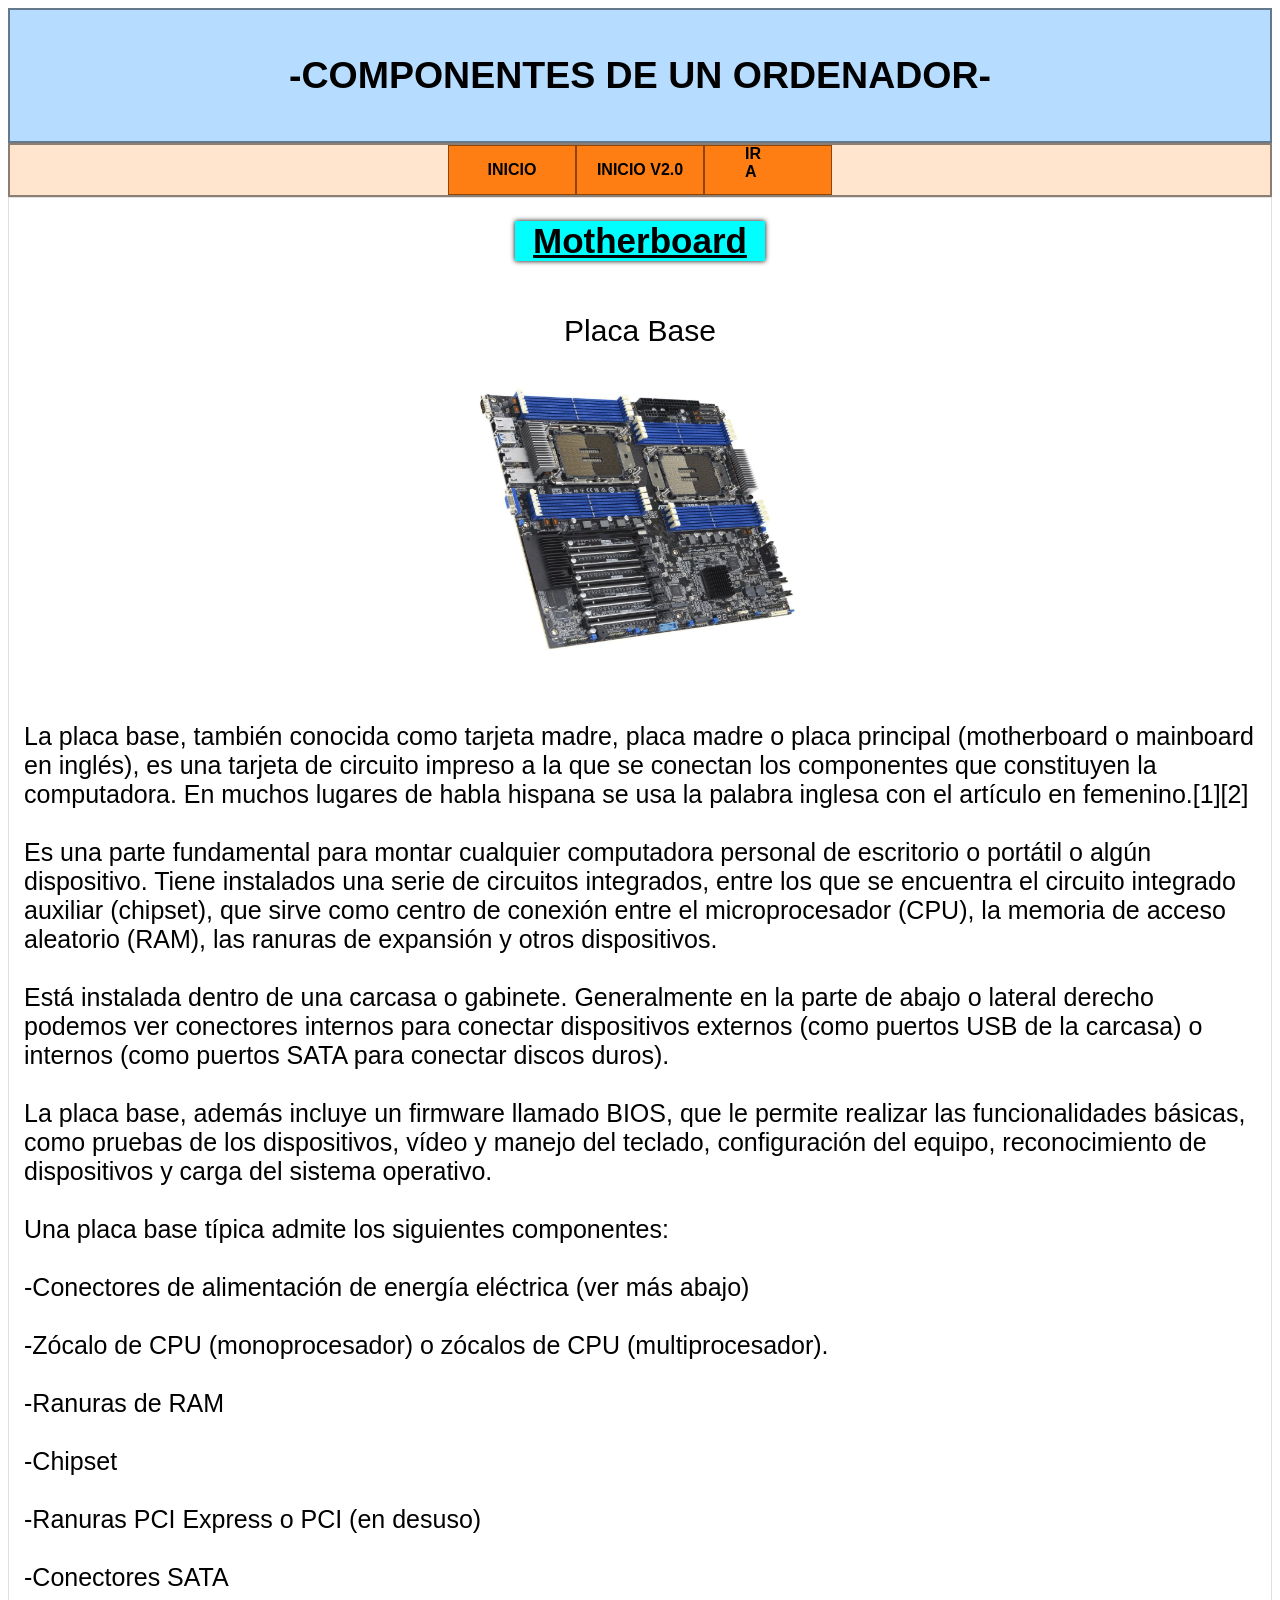
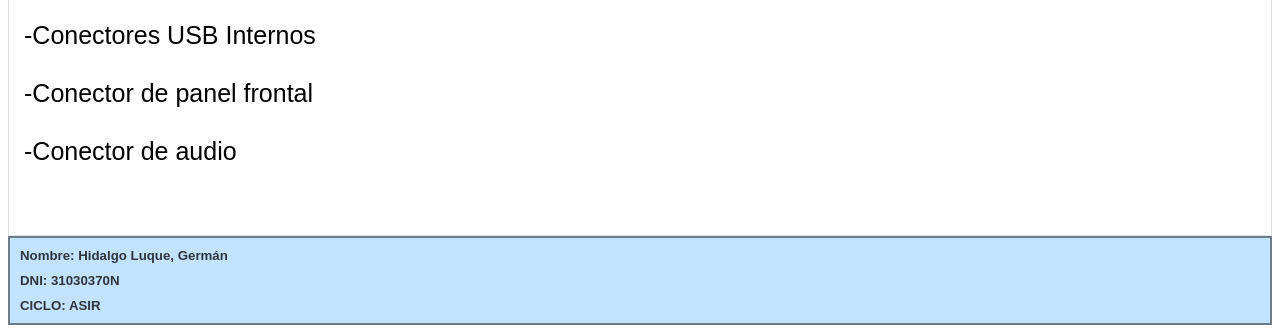
<file: Lenguajes de Marcas y Sistemas de Gestión/Unidad2/Practica2/pagina web/motherboard.html>
<!DOCTYPE html>
<html>
    <head>
        <title>Tarea 2</title>
        <meta charset="utf-8"/>
        <link rel="stylesheet" href="css/estilos.css"/>
    </head>
    <body>
        <div id="cabecera">
            <h2>-COMPONENTES DE UN ORDENADOR-</h2>
        </div>
        <div id="menu">
            <div id="contenedor_boton1">
                <a href="index.html">INICIO</a>
            </div>
            <div id="contenedor_botonv2">
                <a href="indexv2.html">INICIO V2.0</a>
            </div>
            <div id="contenedor_boton2">
                <ul>
                    <li>IR A
                        <ul id="lista_desplegable">
                            <div id="contenedor_desplegable">
                                <li>FOC (<a href="https://www.fp-informatica.com/" target="_blank">WWW.FOC.ES</a>)</li>
                                <li>MICROSOFT (<a href="https://www.microsoft.com/es-es/" target="_blank">WWW.MICROSOFT.ES</a>)</li>
                                <li>CISCO (<a href="https://www.cisco.com/" target="_blank">WWW.CISCO.COM</a>)</li>
                            </div>
                        </ul>
                    </li>    
                </ul>
            </div>
        </div>
        <div id="contenido_total_componente">
            <div id="no_texto_componente">
                <div class="contenedor_titulo">
                    <div class="titulo">
                        <h1>Motherboard</h1>
                    </div> 
                </div>
                <p>Placa Base</p>
                <img src="img/motherboard.jpg"/>
            </div>
            <div id="texto_componente">
                <p class="descripcion">
                La placa base, también conocida como tarjeta madre, placa madre
                o placa principal (motherboard o mainboard en inglés), es una 
                tarjeta de circuito impreso a la que se conectan los componentes 
                que constituyen la computadora. En muchos lugares de habla hispana
                se usa la palabra inglesa con el artículo en femenino.[1]​[2]​<br/><br/>

                Es una parte fundamental para montar cualquier computadora personal
                de escritorio o portátil o algún dispositivo. Tiene instalados una 
                serie de circuitos integrados, entre los que se encuentra el 
                circuito integrado auxiliar (chipset), que sirve como centro de
                conexión entre el microprocesador (CPU), la memoria de acceso 
                aleatorio (RAM), las ranuras de expansión y otros dispositivos.​<br/><br/>

                Está instalada dentro de una carcasa o gabinete. Generalmente en la
                parte de abajo o lateral derecho podemos ver conectores internos 
                para conectar dispositivos externos (como puertos USB de la carcasa)
                o internos (como puertos SATA para conectar discos duros).​<br/><br/>

                La placa base, además incluye un firmware llamado BIOS, que le 
                permite realizar las funcionalidades básicas, como pruebas de los 
                dispositivos, vídeo y manejo del teclado, configuración del equipo, 
                reconocimiento de dispositivos y carga del sistema operativo.​<br/><br/>
               
                Una placa base típica admite los siguientes componentes:<br/><br/>

                -Conectores de alimentación de energía eléctrica (ver más abajo)<br/><br/>
                -Zócalo de CPU (monoprocesador) o zócalos de CPU (multiprocesador).<br/><br/>
                -Ranuras de RAM<br/><br/>
                -Chipset<br/><br/>
                -Ranuras PCI Express o PCI (en desuso)<br/><br/>
                -Conectores SATA<br/><br/>
                -Conectores USB Internos<br/><br/>
                -Conector de panel frontal<br/><br/>
                -Conector de audio<br/><br/>
                </p>
            </div>  
        </div>        
        <div id="pie_pagina">
            <h5>Nombre: Hidalgo Luque, Germán</h5>
            <h5>DNI: 31030370N</h5>
            <h5>CICLO: ASIR</h5>
        </div>
    </body>
</html>
</file>
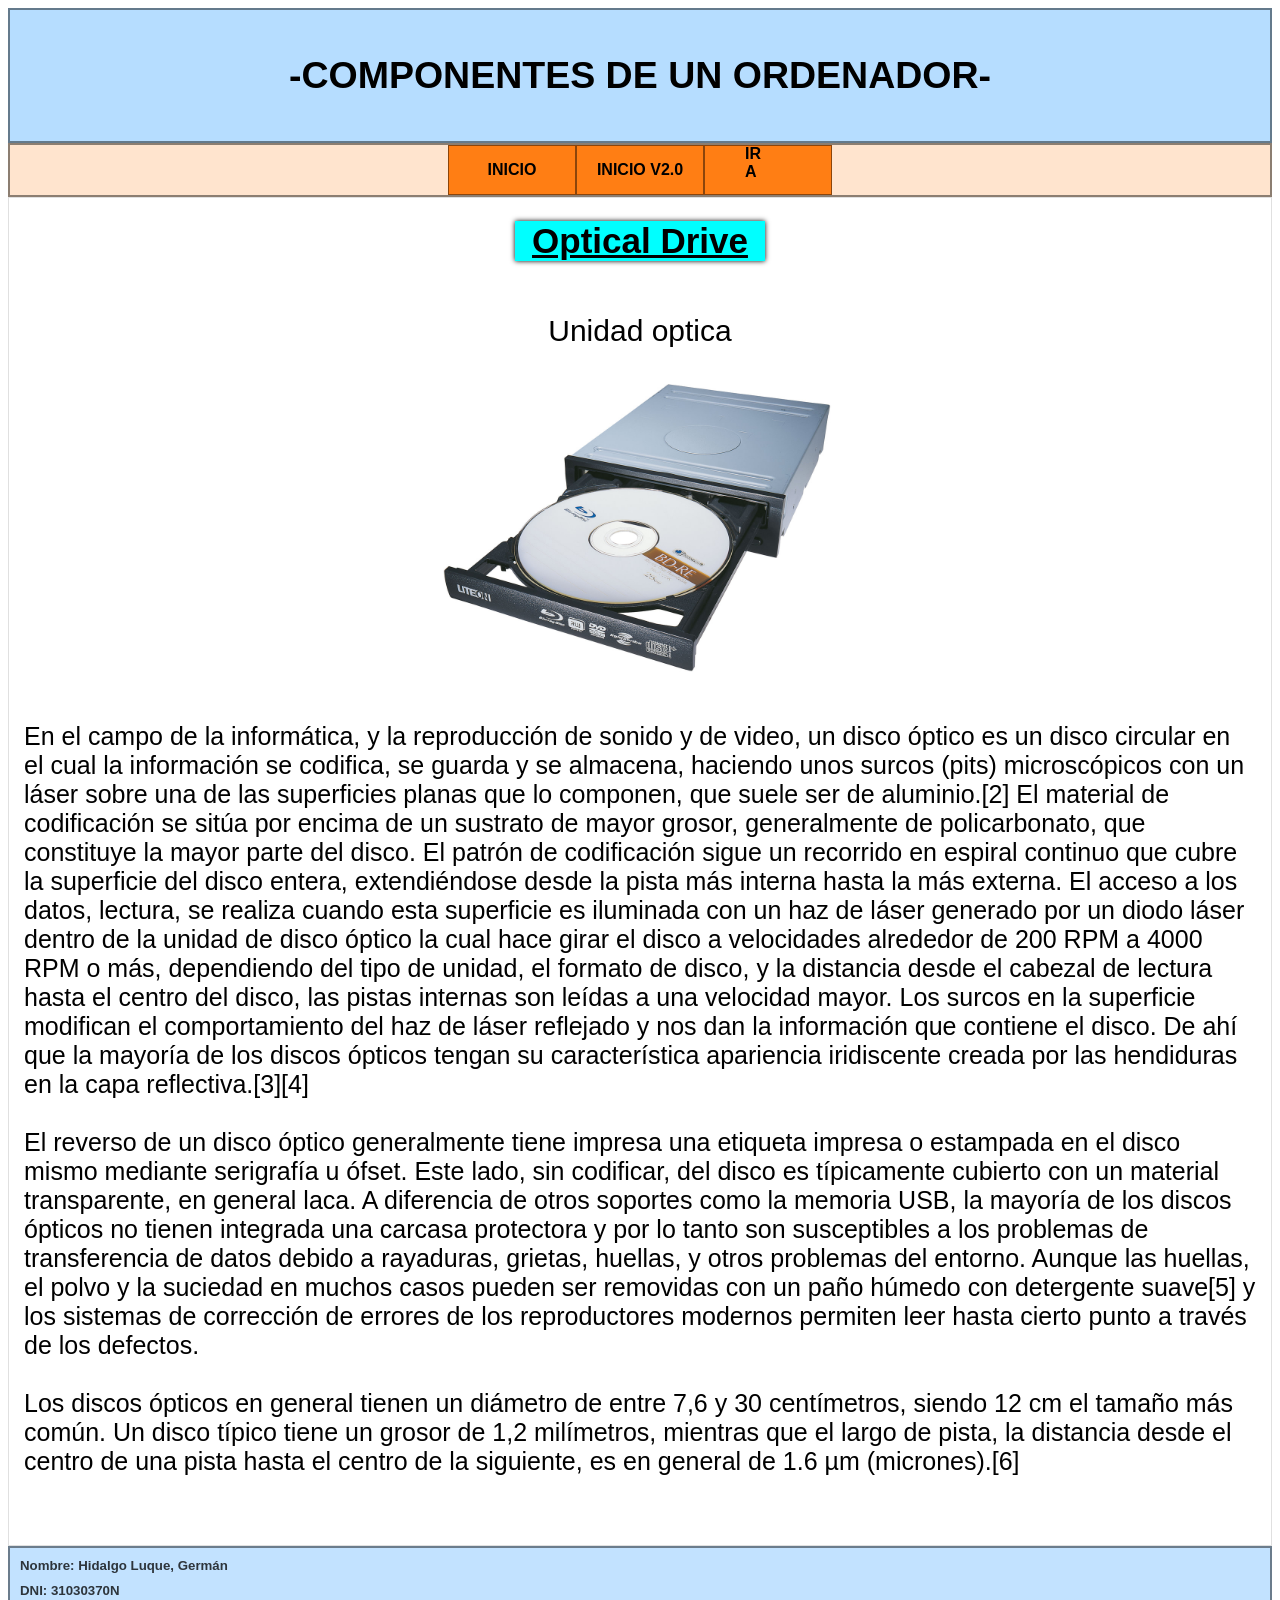
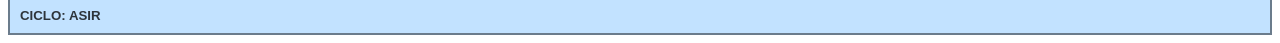
<file: Lenguajes de Marcas y Sistemas de Gestión/Unidad2/Practica2/pagina web/optical_drive.html>
<!DOCTYPE html>
<html>
    <head>
        <title>Tarea 2</title>
        <meta charset="utf-8"/>
        <link rel="stylesheet" href="css/estilos.css"/>
    </head>
    <body>
        <div id="cabecera">
            <h2>-COMPONENTES DE UN ORDENADOR-</h2>
        </div>
        <div id="menu">
            <div id="contenedor_boton1">
                <a href="index.html">INICIO</a>
            </div>
            <div id="contenedor_botonv2">
                <a href="indexv2.html">INICIO V2.0</a>
            </div>
            <div id="contenedor_boton2">
                <ul>
                    <li>IR A
                        <ul id="lista_desplegable">
                            <div id="contenedor_desplegable">
                                <li>FOC (<a href="https://www.fp-informatica.com/" target="_blank">WWW.FOC.ES</a>)</li>
                                <li>MICROSOFT (<a href="https://www.microsoft.com/es-es/" target="_blank">WWW.MICROSOFT.ES</a>)</li>
                                <li>CISCO (<a href="https://www.cisco.com/" target="_blank">WWW.CISCO.COM</a>)</li>
                            </div>
                        </ul>
                    </li>    
                </ul>
            </div>
        </div>
        <div id="contenido_total_componente">
            <div id="no_texto_componente">
                <div class="contenedor_titulo">
                    <div class="titulo">
                        <h1>Optical Drive</h1>
                    </div> 
                </div>
                <p>Unidad optica</p>
                <img src="img/optical_drive.jpg"/>
            </div>
            <div id="texto_componente">
                <p class="descripcion">
                En el campo de la informática, y la reproducción de sonido y de 
                video, un disco óptico es un disco circular en el cual la información
                se codifica, se guarda y se almacena, haciendo unos surcos (pits) 
                microscópicos con un láser sobre una de las superficies planas que 
                lo componen, que suele ser de aluminio.[2]​ El material de
                codificación se sitúa por encima de un sustrato de mayor grosor, 
                generalmente de policarbonato, que constituye la mayor parte del
                disco. El patrón de codificación sigue un recorrido en espiral
                continuo que cubre la superficie del disco entera, extendiéndose
                desde la pista más interna hasta la más externa. El acceso a 
                los datos, lectura, se realiza cuando esta superficie es 
                iluminada con un haz de láser generado por un diodo láser 
                dentro de la unidad de disco óptico la cual hace girar el 
                disco a velocidades alrededor de 200 RPM a 4000 RPM o más,
                dependiendo del tipo de unidad, el formato de disco, y la
                distancia desde el cabezal de lectura hasta el centro del 
                disco, las pistas internas son leídas a una velocidad mayor. 
                Los surcos en la superficie modifican el comportamiento del haz 
                de láser reflejado y nos dan la información que contiene el disco.
                De ahí que la mayoría de los discos ópticos tengan su característica
                apariencia iridiscente creada por las hendiduras en la capa
                reflectiva.[3]​[4]​<br/><br/>

                El reverso de un disco óptico generalmente tiene impresa una 
                etiqueta impresa o estampada en el disco mismo mediante serigrafía 
                u ófset. Este lado, sin codificar, del disco es típicamente cubierto 
                con un material transparente, en general laca. A diferencia de otros
                soportes como la memoria USB, la mayoría de los discos ópticos no
                tienen integrada una carcasa protectora y por lo tanto son 
                susceptibles a los problemas de transferencia de datos debido 
                a rayaduras, grietas, huellas, y otros problemas del entorno. 
                Aunque las huellas, el polvo y la suciedad en muchos casos 
                pueden ser removidas con un paño húmedo con detergente suave[5]​ y
                los sistemas de corrección de errores de los reproductores 
                modernos permiten leer hasta cierto punto a través de los 
                defectos.​<br/><br/>

                Los discos ópticos en general tienen un diámetro de entre 7,6 y 30 
                centímetros, siendo 12 cm el tamaño más común. Un disco típico 
                tiene un grosor de 1,2 milímetros, mientras que el largo de pista,
                la distancia desde el centro de una pista hasta el centro de 
                la siguiente, es en general de 1.6 µm (micrones).[6]​​<br/><br/>
                </p>
            </div>  
        </div>        
        <div id="pie_pagina">
            <h5>Nombre: Hidalgo Luque, Germán</h5>
            <h5>DNI: 31030370N</h5>
            <h5>CICLO: ASIR</h5>
        </div>
    </body>
</html>
</file>
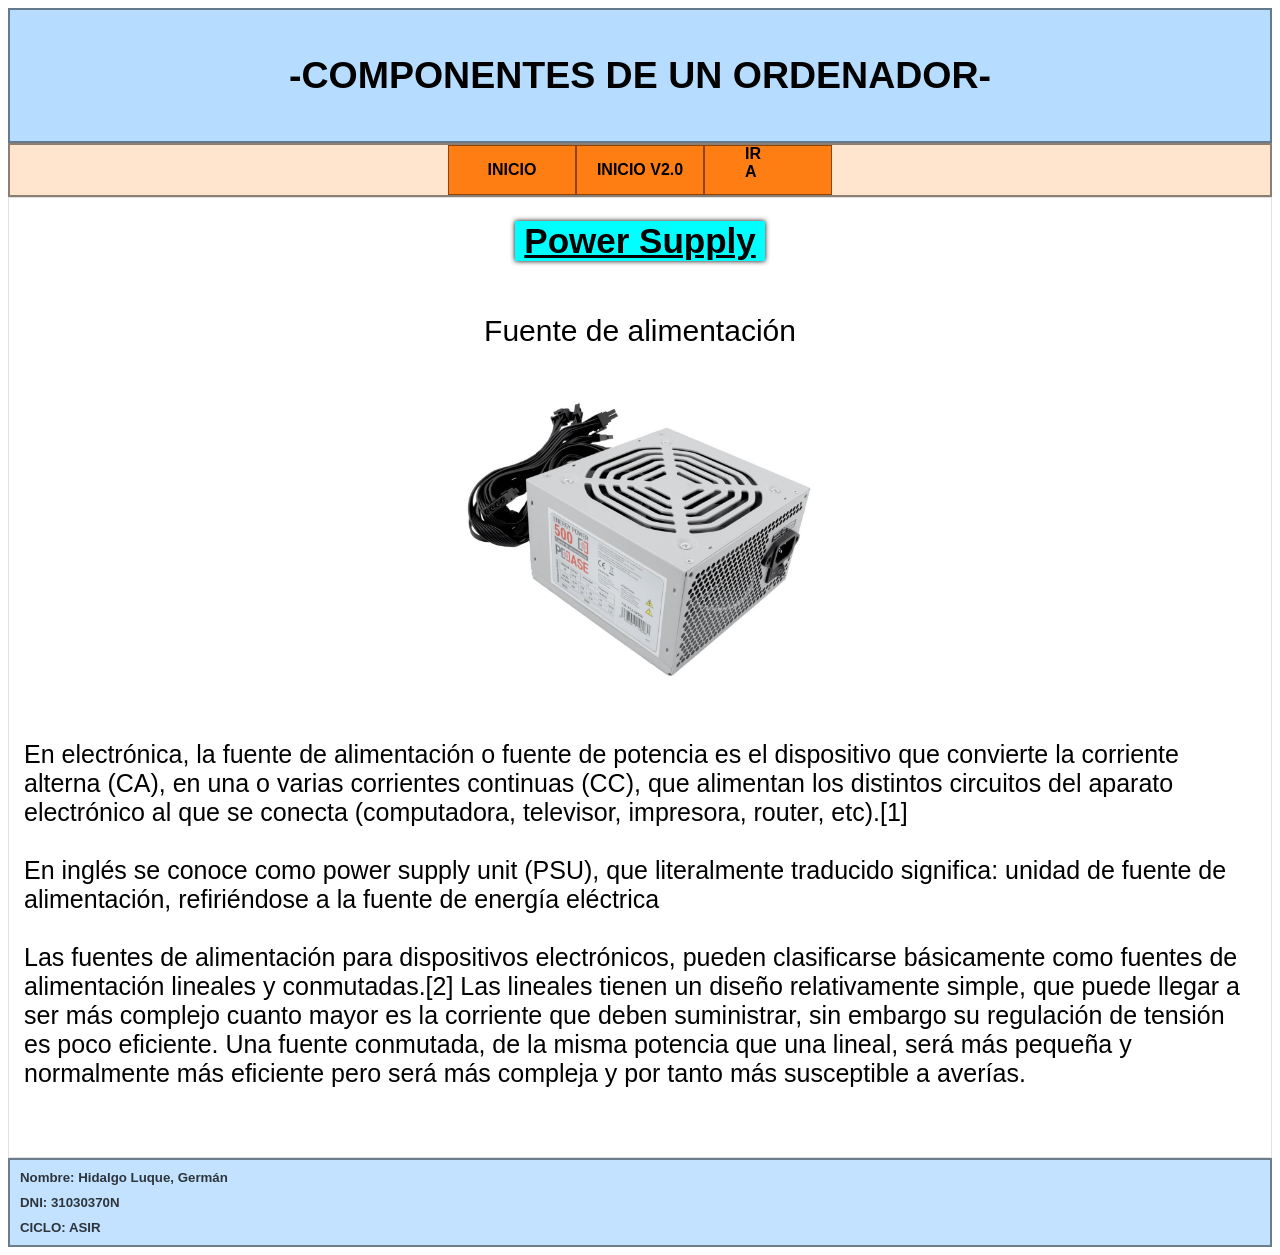
<file: Lenguajes de Marcas y Sistemas de Gestión/Unidad2/Practica2/pagina web/power_supply.html>
<!DOCTYPE html>
<html>
    <head>
        <title>Tarea 2</title>
        <meta charset="utf-8"/>
        <link rel="stylesheet" href="css/estilos.css"/>
    </head>
    <body>
        <div id="cabecera">
            <h2>-COMPONENTES DE UN ORDENADOR-</h2>
        </div>
        <div id="menu">
            <div id="contenedor_boton1">
                <a href="index.html">INICIO</a>
            </div>
            <div id="contenedor_botonv2">
                <a href="indexv2.html">INICIO V2.0</a>
            </div>
            <div id="contenedor_boton2">
                <ul>
                    <li>IR A
                        <ul id="lista_desplegable">
                            <div id="contenedor_desplegable">
                                <li>FOC (<a href="https://www.fp-informatica.com/" target="_blank">WWW.FOC.ES</a>)</li>
                                <li>MICROSOFT (<a href="https://www.microsoft.com/es-es/" target="_blank">WWW.MICROSOFT.ES</a>)</li>
                                <li>CISCO (<a href="https://www.cisco.com/" target="_blank">WWW.CISCO.COM</a>)</li>
                            </div>
                        </ul>
                    </li>    
                </ul>
            </div>
        </div>
        <div id="contenido_total_componente">
            <div id="no_texto_componente">
                <div class="contenedor_titulo">
                    <div class="titulo">
                        <h1>Power Supply</h1>
                    </div> 
                </div> 
                <p>Fuente de alimentación</p>
                <img src="img/power_supply.jpg" style="width:30%;height: 30%;"/>
            </div>
            <div id="texto_componente">
                <p class="descripcion">
                En electrónica, la fuente de alimentación o fuente de potencia es el
                dispositivo que convierte la corriente alterna (CA), en una o varias 
                corrientes continuas (CC), que alimentan los distintos circuitos del
                aparato electrónico al que se conecta (computadora, televisor, 
                impresora, router, etc).[1]​<br/><br/>

                En inglés se conoce como power supply unit (PSU), que literalmente
                traducido significa: unidad de fuente de alimentación, refiriéndose
                a la fuente de energía eléctrica​<br/><br/>

                Las fuentes de alimentación para dispositivos electrónicos, pueden 
                clasificarse básicamente como fuentes de alimentación lineales y 
                conmutadas.[2]​ Las lineales tienen un diseño relativamente simple,
                que puede llegar a ser más complejo cuanto mayor es la corriente
                que deben suministrar, sin embargo su regulación de tensión es 
                poco eficiente. Una fuente conmutada, de la misma potencia que una
                lineal, será más pequeña y normalmente más eficiente pero será 
                más compleja y por tanto más susceptible a averías.​<br/><br/>
                </p>
            </div>  
        </div>        
        <div id="pie_pagina">
            <h5>Nombre: Hidalgo Luque, Germán</h5>
            <h5>DNI: 31030370N</h5>
            <h5>CICLO: ASIR</h5>
        </div>
    </body>
</html>
</file>
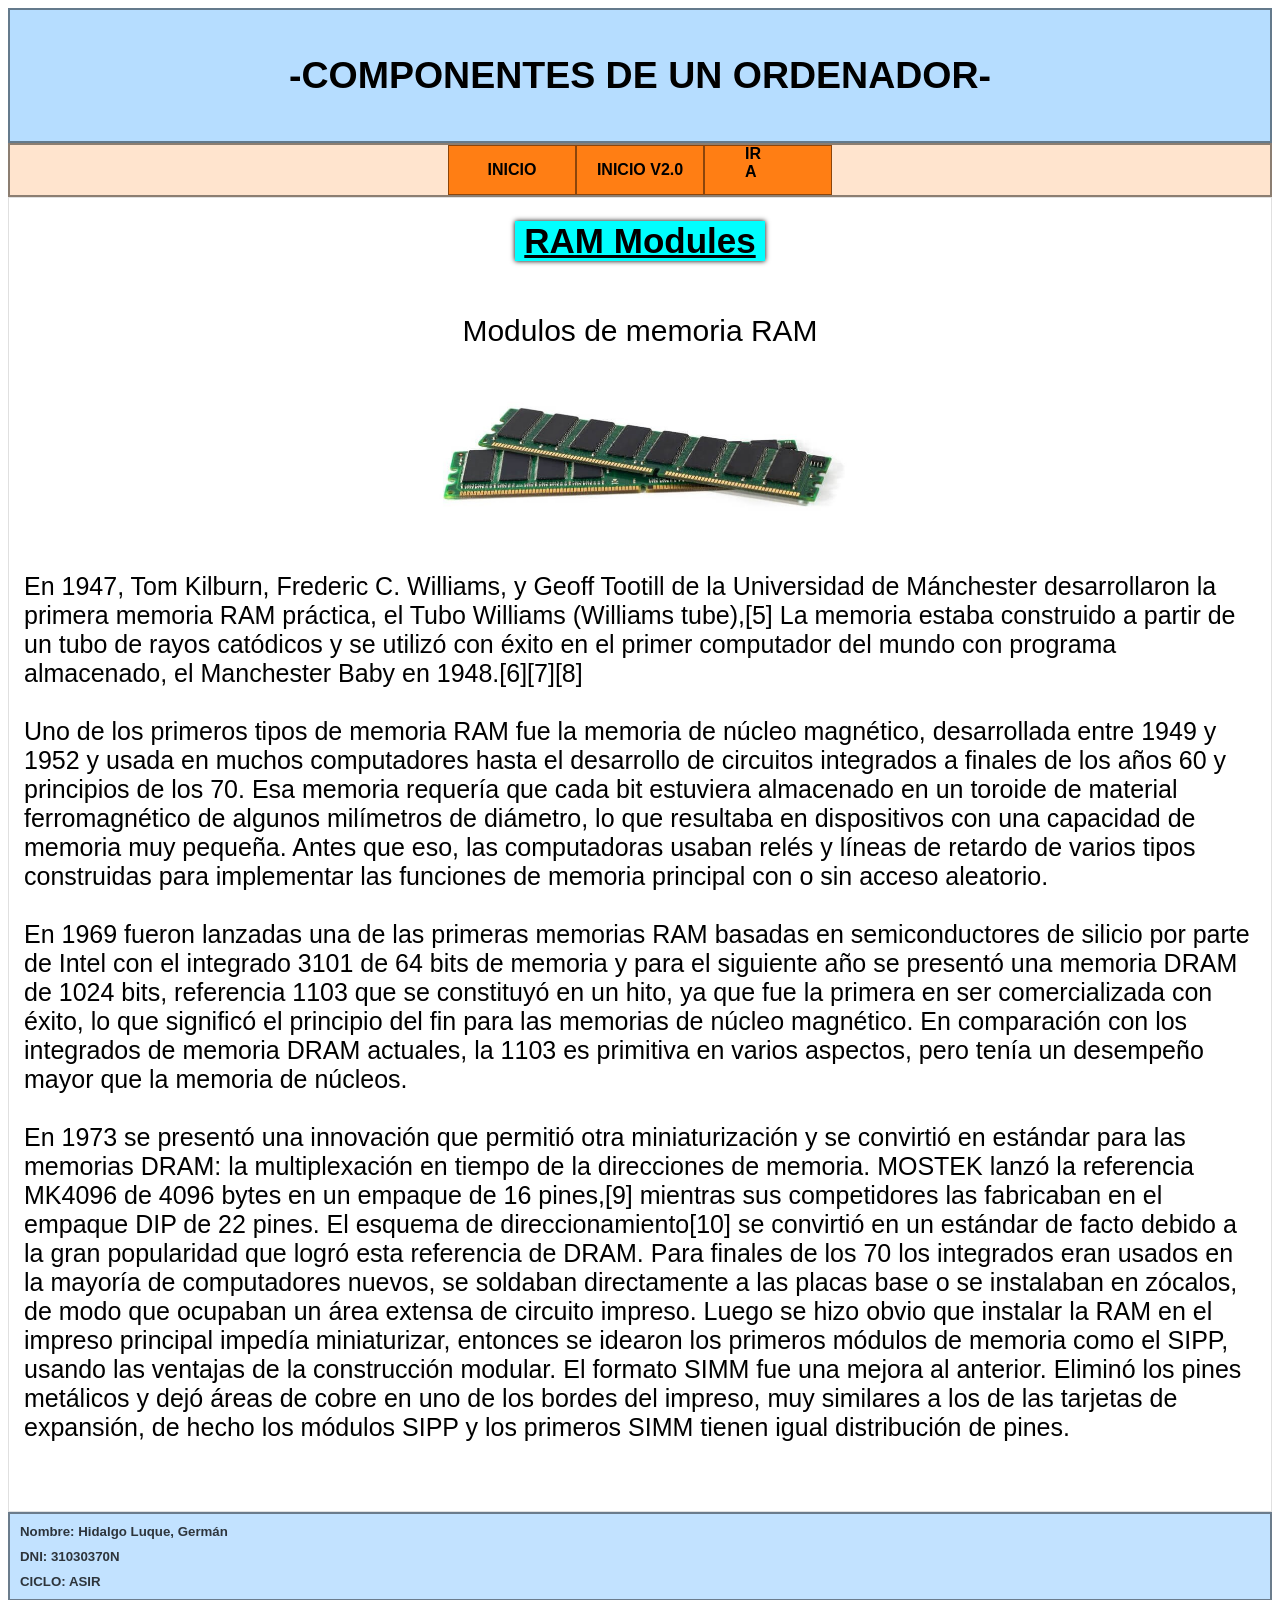
<file: Lenguajes de Marcas y Sistemas de Gestión/Unidad2/Practica2/pagina web/ram_modules.html>
<!DOCTYPE html>
<html>
    <head>
        <title>Tarea 2</title>
        <meta charset="utf-8"/>
        <link rel="stylesheet" href="css/estilos.css"/>
    </head>
    <body>
        <div id="cabecera">
            <h2>-COMPONENTES DE UN ORDENADOR-</h2>
        </div>
        <div id="menu">
            <div id="contenedor_boton1">
                <a href="index.html">INICIO</a>
            </div>
            <div id="contenedor_botonv2">
                <a href="indexv2.html">INICIO V2.0</a>
            </div>
            <div id="contenedor_boton2">
                <ul>
                    <li>IR A
                        <ul id="lista_desplegable">
                            <div id="contenedor_desplegable">
                                <li>FOC (<a href="https://www.fp-informatica.com/" target="_blank">WWW.FOC.ES</a>)</li>
                                <li>MICROSOFT (<a href="https://www.microsoft.com/es-es/" target="_blank">WWW.MICROSOFT.ES</a>)</li>
                                <li>CISCO (<a href="https://www.cisco.com/" target="_blank">WWW.CISCO.COM</a>)</li>
                            </div>
                        </ul>
                    </li>    
                </ul>
            </div>
        </div>
        <div id="contenido_total_componente">
            <div id="no_texto_componente">
                <div class="contenedor_titulo">
                    <div class="titulo">
                        <h1>RAM Modules</h1>
                    </div> 
                </div>
                <p>Modulos de memoria RAM</p>
                <img src="img/ram_modules.jpg" style="width: 35%;height: 35%;"/>
            </div>
            <div id="texto_componente">
                <p class="descripcion">
                En 1947, Tom Kilburn, Frederic C. Williams, y Geoff Tootill de la
                Universidad de Mánchester desarrollaron la primera memoria RAM 
                práctica, el Tubo Williams (Williams tube),[5]​ La memoria estaba 
                construido a partir de un tubo de rayos catódicos y se utilizó con
                éxito en el primer computador del mundo con programa almacenado,
                el Manchester Baby en 1948.[6]​[7]​[8]​<br/><br/>

                Uno de los primeros tipos de memoria RAM fue la memoria de núcleo
                magnético, desarrollada entre 1949 y 1952 y usada en muchos 
                computadores hasta el desarrollo de circuitos integrados a finales
                de los años 60 y principios de los 70. Esa memoria requería que 
                cada bit estuviera almacenado en un toroide de material 
                ferromagnético de algunos milímetros de diámetro, lo que resultaba 
                en dispositivos con una capacidad de memoria muy pequeña.
                Antes que eso, las computadoras usaban relés y líneas de retardo
                de varios tipos construidas para implementar las funciones de
                memoria principal con o sin acceso aleatorio.​<br/><br/>

                En 1969 fueron lanzadas una de las primeras memorias RAM basadas en
                semiconductores de silicio por parte de Intel con el integrado 3101
                de 64 bits de memoria y para el siguiente año se presentó una 
                memoria DRAM de 1024 bits, referencia 1103 que se constituyó en un
                hito, ya que fue la primera en ser comercializada con éxito, 
                lo que significó el principio del fin para las memorias de núcleo
                magnético. En comparación con los integrados de memoria DRAM 
                actuales, la 1103 es primitiva en varios aspectos, pero tenía 
                un desempeño mayor que la memoria de núcleos.​<br/><br/>

                En 1973 se presentó una innovación que permitió otra miniaturización
                y se convirtió en estándar para las memorias DRAM: la multiplexación 
                en tiempo de la direcciones de memoria. MOSTEK lanzó la referencia 
                MK4096 de 4096 bytes en un empaque de 16 pines,[9]​ mientras sus 
                competidores las fabricaban en el empaque DIP de 22 pines. 
                El esquema de direccionamiento[10]​ se convirtió en un estándar de
                facto debido a la gran popularidad que logró esta referencia de
                DRAM. Para finales de los 70 los integrados eran usados en la 
                mayoría de computadores nuevos, se soldaban directamente a las 
                placas base o se instalaban en zócalos, de modo que ocupaban un
                área extensa de circuito impreso. Luego se hizo obvio que 
                instalar la RAM en el impreso principal impedía miniaturizar,
                entonces se idearon los primeros módulos de memoria como el
                SIPP, usando las ventajas de la construcción modular. El 
                formato SIMM fue una mejora al anterior. Eliminó los pines
                metálicos y dejó áreas de cobre en uno de los bordes del 
                impreso, muy similares a los de las tarjetas de expansión,
                de hecho los módulos SIPP y los primeros SIMM tienen igual
                distribución de pines.​<br/><br/>
                </p>
            </div>  
        </div>        
        <div id="pie_pagina">
            <h5>Nombre: Hidalgo Luque, Germán</h5>
            <h5>DNI: 31030370N</h5>
            <h5>CICLO: ASIR</h5>
        </div>
    </body>
</html>
</file>
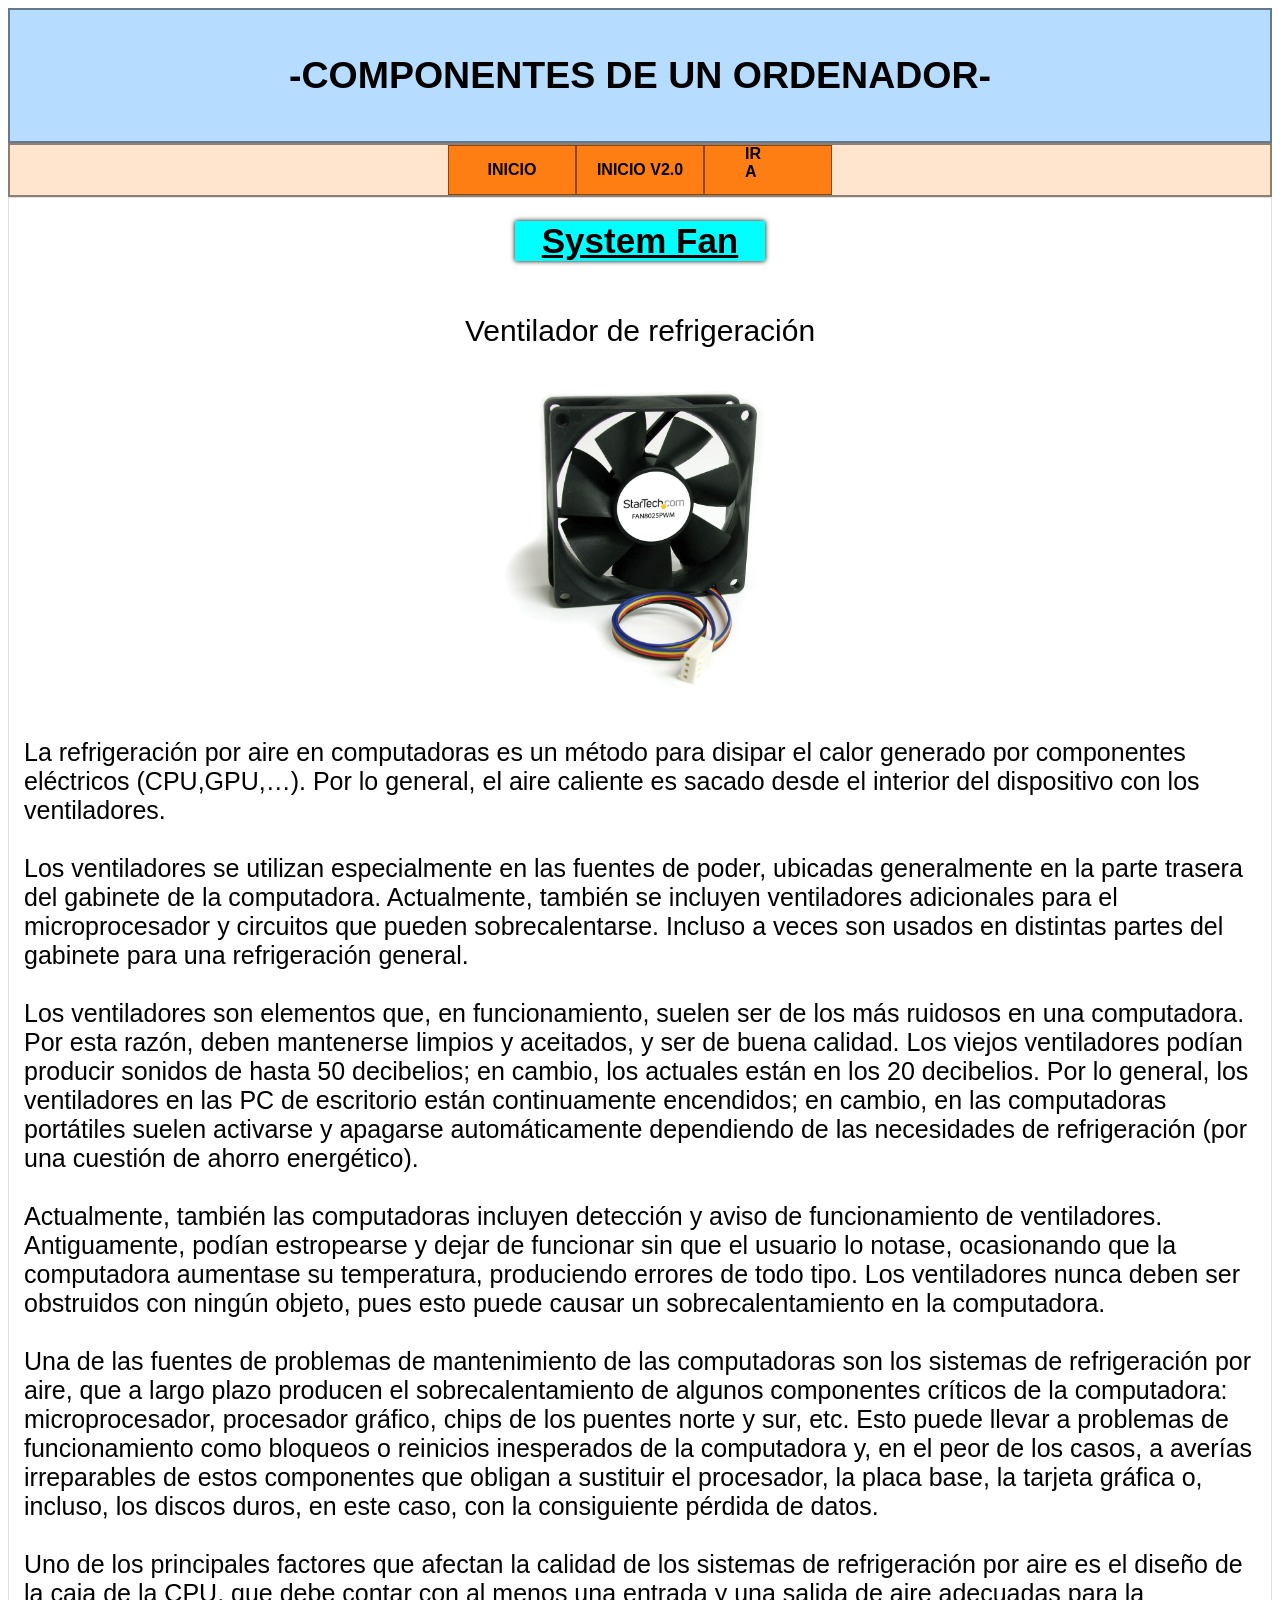
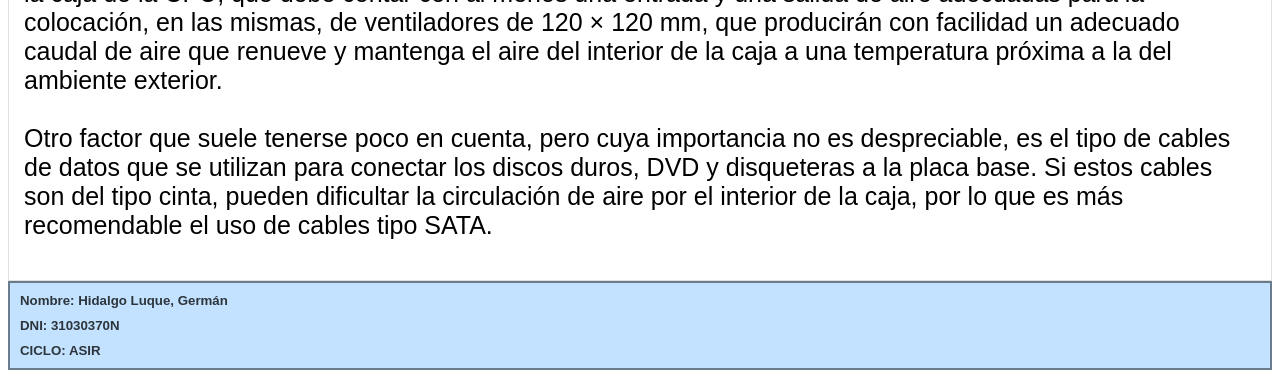
<file: Lenguajes de Marcas y Sistemas de Gestión/Unidad2/Practica2/pagina web/system_fan.html>
<!DOCTYPE html>
<html>
    <head>
        <title>Tarea 2</title>
        <meta charset="utf-8"/>
        <link rel="stylesheet" href="css/estilos.css"/>
    </head>
    <body>
        <div id="cabecera">
            <h2>-COMPONENTES DE UN ORDENADOR-</h2>
        </div>
        <div id="menu">
            <div id="contenedor_boton1">
                <a href="index.html">INICIO</a>
            </div>
            <div id="contenedor_botonv2">
                <a href="indexv2.html">INICIO V2.0</a>
            </div>
            <div id="contenedor_boton2">
                <ul>
                    <li>IR A
                        <ul id="lista_desplegable">
                            <div id="contenedor_desplegable">
                                <li>FOC (<a href="https://www.fp-informatica.com/" target="_blank">WWW.FOC.ES</a>)</li>
                                <li>MICROSOFT (<a href="https://www.microsoft.com/es-es/" target="_blank">WWW.MICROSOFT.ES</a>)</li>
                                <li>CISCO (<a href="https://www.cisco.com/" target="_blank">WWW.CISCO.COM</a>)</li>
                            </div>
                        </ul>
                    </li>    
                </ul>
            </div>
        </div>
        <div id="contenido_total_componente">
            <div id="no_texto_componente">
                <div class="contenedor_titulo">
                    <div class="titulo">
                        <h1>System Fan</h1>
                    </div> 
                </div>
                <p>Ventilador de refrigeración</p>
                <img src="img/system_fan.jpg" style="height:25%;width:25%;"/>
            </div>
            <div id="texto_componente">
                <p class="descripcion">La refrigeración por aire en computadoras es un método para disipar el calor       
                    generado por componentes eléctricos (CPU,GPU,…). Por lo general, el aire 
                    caliente es sacado desde el interior del dispositivo con los ventiladores.<br/><br/>

                    Los ventiladores se utilizan especialmente en las fuentes de poder, ubicadas generalmente
                    en la parte trasera del gabinete de la computadora. Actualmente, también se incluyen 
                    ventiladores adicionales para el microprocesador y circuitos que pueden sobrecalentarse.
                    Incluso a veces son usados en distintas partes del gabinete para una refrigeración general.<br/><br/>

                    Los ventiladores son elementos que, en funcionamiento, suelen ser de los más ruidosos 
                    en una computadora. Por esta razón, deben mantenerse limpios y aceitados, y ser de buena 
                    calidad. Los viejos ventiladores podían producir sonidos de hasta 50 decibelios; en cambio,
                    los actuales están en los 20 decibelios. Por lo general, los ventiladores en las PC de 
                    escritorio están continuamente encendidos; en cambio, en las computadoras portátiles suelen 
                    activarse y apagarse automáticamente dependiendo de las necesidades de refrigeración 
                    (por una cuestión de ahorro energético).<br/><br/>

                    Actualmente, también las computadoras incluyen detección y aviso de funcionamiento de
                    ventiladores. Antiguamente, podían estropearse y dejar de funcionar sin que el usuario 
                    lo notase, ocasionando que la computadora aumentase su temperatura, produciendo errores 
                    de todo tipo. Los ventiladores nunca deben ser obstruidos con ningún objeto, pues esto
                    puede causar un sobrecalentamiento en la computadora.<br/><br/>

                    Una de las fuentes de problemas de mantenimiento de las computadoras son los sistemas 
                    de refrigeración por aire, que a largo plazo producen el sobrecalentamiento de algunos 
                    componentes críticos de la computadora: microprocesador, procesador gráfico, chips de 
                    los puentes norte y sur, etc. Esto puede llevar a problemas de funcionamiento como bloqueos
                    o reinicios inesperados de la computadora y, en el peor de los casos, a averías irreparables
                    de estos componentes que obligan a sustituir el procesador, la placa base, la tarjeta 
                    gráfica o, incluso, los discos duros, en este caso, con la consiguiente pérdida de datos.<br/><br/>

                    Uno de los principales factores que afectan la calidad de los sistemas de refrigeración 
                    por aire es el diseño de la caja de la CPU, que debe contar con al menos una entrada y 
                    una salida de aire adecuadas para la colocación, en las mismas, de ventiladores de 120 
                    × 120 mm, que producirán con facilidad un adecuado caudal de aire que renueve y mantenga 
                    el aire del interior de la caja a una temperatura próxima a la del ambiente exterior.<br/><br/>

                    Otro factor que suele tenerse poco en cuenta, pero cuya importancia no es despreciable,
                    es el tipo de cables de datos que se utilizan para conectar los discos duros, DVD y 
                    disqueteras a la placa base. Si estos cables son del tipo cinta, pueden dificultar 
                    la circulación de aire por el interior de la caja, por lo que es más recomendable 
                    el uso de cables tipo SATA.
                </p>
            </div>  
        </div>        
        <div id="pie_pagina">
            <h5>Nombre: Hidalgo Luque, Germán</h5>
            <h5>DNI: 31030370N</h5>
            <h5>CICLO: ASIR</h5>
        </div>
    </body>
</html>
</file>
<file: Lenguajes de Marcas y Sistemas de Gestión/Unidad2/Practica2/pagina web/css/estilos.css>
/* cabecera */


#cabecera {
    border:2px solid rgba(0, 0, 0, 0.45);
    text-align: center;
    background-color:rgba(158, 210, 255, 0.751);
    padding: 1%;
    font-size:25px;
    font-family:'Segoe UI', Tahoma, Geneva, Verdana, sans-serif;
    position:relative;
}



/* menu*/


#menu {
    border:2px solid rgba(0, 0, 0, 0.45);;
    background-color:rgba(255, 115, 0, 0.193);
    display:flex;
    justify-content: center;
    height: 50px;
   
}



/* botones_menu */


#contenedor_boton1,#contenedor_boton2,#contenedor_botonv2 {
    border:1px solid rgba(0, 0, 0, 0.45);
    background-color: rgb(255, 126, 20);
    width:10%;
    height: 97%;
    display: flex;
    justify-content: center;
    align-items: center;

}

#contenedor_boton3{
    border:1px solid rgba(0, 0, 0, 0.45);
    background-color: rgb(191, 0, 255);
    width:10%;
    height: 97%;
    display: flex;
    justify-content: center;
    align-items: center;
}

#contenedor_boton2{
    position:relative;
}

#lista_desplegable{
   display: none;

}

.prueba li{
    border:1px solid black;
}

#contenedor_desplegable{
    background-color: rgb(190, 255, 155);
    border: 1px solid black;
    width: 300px;
    position:absolute;
    bottom:-90px;
    right:-267px;
  
}

#contenedor_desplegable a{
    text-decoration: none;
    color:blue
}

#contenedor_desplegable li{
    border:1px solid black;
 
}

#contenedor_boton2 li:hover #lista_desplegable{
    display:block;
}

#contenedor_boton2 li{
    border:0px solid black;
    padding-bottom: 15px;
}

#contenedor_boton2 ul{
    text-decoration: none;
    border:0px solid black;
    font-weight: bold;
    font-family:'Segoe UI', Tahoma, Geneva, Verdana, sans-serif;
    color:black;
    list-style-type: none;
    position:absolute;
    bottom: -18px;
    right: 61px;
}


#contenedor_boton1 a {
    text-decoration: none;
    border:0px solid black;
    font-weight: bold;
    font-family:'Segoe UI', Tahoma, Geneva, Verdana, sans-serif;
    color:black;
}



#contenedor_botonv2 a {
    text-decoration: none;
    border:0px solid black;
    font-weight: bold;
    font-family:'Segoe UI', Tahoma, Geneva, Verdana, sans-serif;
    color:black;
}



#contenedor_boton3 h1{
    border:0px solid black;
    font-weight: bold;
    font-family:'Segoe UI', Tahoma, Geneva, Verdana, sans-serif;
    color:black;
    font-size: 15px;
}

#contenedor_boton3 a{
    text-decoration: none;
}


#contenedor_boton1:hover {
      background-color: rgba(255, 115, 0, 0.611);
      
}

#contenedor_boton2:hover {
      background-color: rgba(255, 115, 0, 0.611);
}

#contenedor_botonv2:hover {
      background-color: rgba(255, 115, 0, 0.611);
}

#contenedor_boton3:hover {
      background-color: rgba(191, 0, 255, 0.684);
}



/* pie de pagina */


#pie_pagina {
    border:2px solid rgba(0, 0, 0, 0.45);
    background-color:rgba(174, 217, 255, 0.751);
    font-family:'Segoe UI', Tahoma, Geneva, Verdana, sans-serif;
    color: rgba(0, 0, 0, 0.769);

}

#pie_pagina h5 {
    border:0px solid black;
    margin:10px;
  
}



/* main */


main {
    display: flex;
}

.main3 {
    justify-content: center;
    border: 1px solid rgba(0, 0, 0, 0.122);
}

#main2 {
    border:1px solid rgba(0, 0, 0, 0.122);
    overflow: hidden;
}


/* contenido_pagina */


#contenido {
    border:1px solid rgba(0, 0, 0, 0.122);
    width: 400px;
    height: 300px;
    text-align: center;
    overflow: hidden;

   
    
}



#contenido h1 {
    font-family: 'Segoe UI', Tahoma, Geneva, Verdana, sans-serif;
    font-size: 25px;
    text-decoration: underline;
   
}



#contenido p {
    font-family: 'Segoe UI', Tahoma, Geneva, Verdana, sans-serif;
    font-size: 20px;
  
}




#contenido img {
   width: 50%;
   height: 50%;
  

}




#contenido img:hover {
    transform:scale(1.2);
}





/* contenido_pagina_animacion*/


#contenido_animacion h1 {
    font-family: 'Segoe UI', Tahoma, Geneva, Verdana, sans-serif;
    font-size: 25px;
    text-decoration: underline;
}

#contenido_animacion p{
    font-family: 'Segoe UI', Tahoma, Geneva, Verdana, sans-serif;
    font-size: 20px;
}



#contenido_animacion{
    border:1px solid rgba(0, 0, 0, 0.122);
    width: 400px;
    height: 300px;
    text-align: center;
    overflow: hidden;
    animation-name: animation1;
    animation-duration: 1s;
    animation-iteration-count: infinite;
}



#contenido_animacion img{
    width: 50%;
   height: 50%;
}



#contenedor_boton3 h1{
    color:white;
}

@keyframes animation1{
    from {transform: rotate(0deg);border:1px solid rgba(0, 0, 0, 0);}
    to {transform: rotate(-360deg);border:1px solid rgba(0, 0, 0, 0.122);}
}





/* componente */


#no_texto_componente {
    border:0px solid black;
    text-align: center;
    font-family:'Segoe UI', Tahoma, Geneva, Verdana, sans-serif;
     
    
}

#no_texto_componente img {
    width: 400px;
    height: 300px;
   
}

#no_texto_componente h1 {
    text-decoration: underline;
    font-size: 35px;
   
}

#no_texto_componente p {
    font-size: 30px;
}


#texto_componente {
    border:0px solid black;
    text-align: left;
    font-size: 25px;
    padding: 15px;
    font-family:'Segoe UI', Tahoma, Geneva, Verdana, sans-serif;

}

#contenido_total_componente {
    border:1px solid rgba(0, 0, 0, 0.122);
}

.contenedor_titulo{
    display: flex;
    align-content: center;
    justify-content: center;

}

.titulo{
    text-align: center;
    border: 0px solid black;
    width: 250px;
  
}

.titulo h1{
    box-shadow: 0px 0px 5px;
 
    background-color: aqua;
}



/* imagen_mapa */


#imagen_mapa {
    border:0px solid black;

}

#imagen_mapa img {
    height: 400px;
    width: 397px;
}


#imagen_mapa  {
    text-align: center;
    font-size: 30px;
}
</file>
